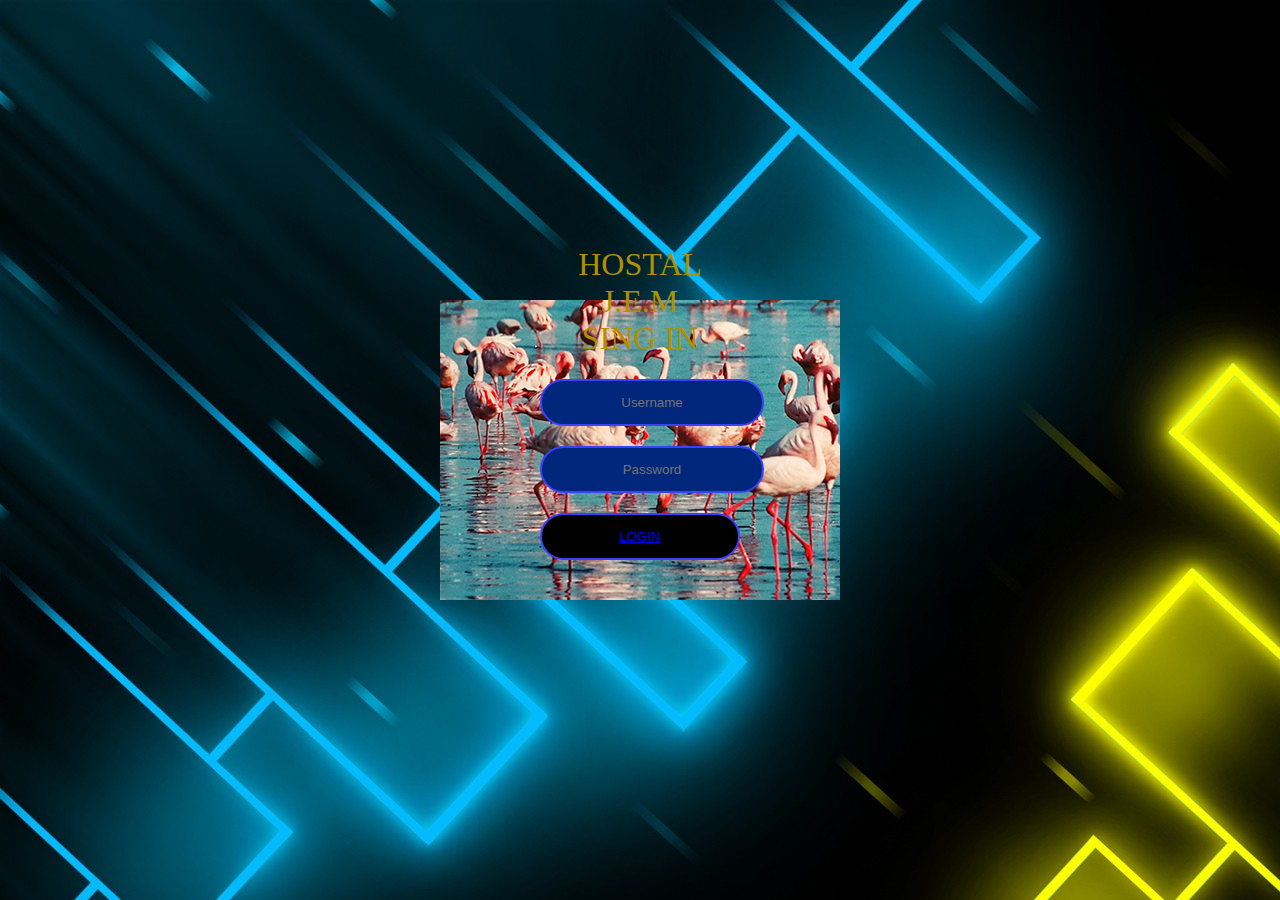
<file: EXAMEN FINAL/web.html/index.html>
<!DOCTYPE html>
<html lang="en">
<head>
    <meta charset="UTF-8">
    <meta http-equiv="X-UA-Compatible" content="IE=edge">
    <meta name="viewport" content="width=device-width, initial-scale=1.0">
    <link rel="stylesheet" type="text/css" href="../stilos/index.css">
    <title>Hostal J.E.M</title>
</head>
<body>
    
    <form action="index.html" class="form-box">
        <h1 class="form-title" >HOSTAL J.E.M <br> SING IN</h1>
        <input type="text" placeholder="Username">
        <input type="password" placeholder="Password">
            <button class="" type="submit">
                <a class="direccion" href="menu.html">
                LOGIN
                </a>
            </button>
    </form>

</body>
</html>
</file>
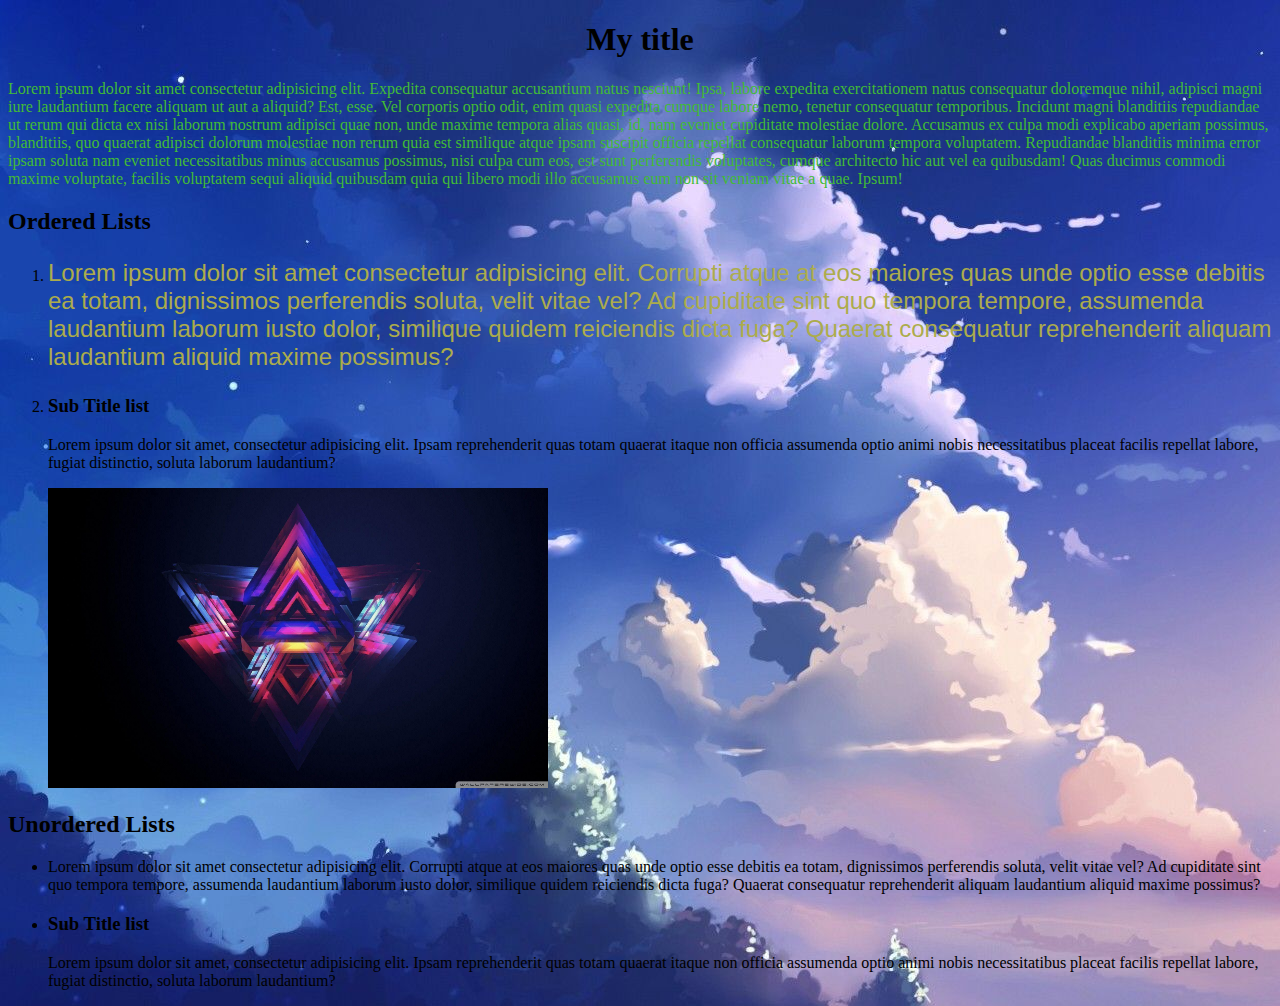
<file: Tarea N°5/DisenioWe1/Web1/index.html>
<!DOCTYPE html>
<html lang="en">
<head>
    <meta charset="UTF-8">
    <meta http-equiv="X-UA-Compatible" content="IE=edge">
    <meta name="viewport" content="width=device-width, initial-scale=1.0">
    <title>My first Web</title>
</head>
<style>
</style>
<body style="background-image: url(images/background01.jpg);">

    <h1 style="text-align: center;">My title</h1>

    <p style="color: #41bb36">Lorem ipsum dolor sit amet consectetur adipisicing elit. Expedita consequatur accusantium natus nesciunt! Ipsa, labore expedita exercitationem natus consequatur doloremque nihil, adipisci magni iure laudantium facere aliquam ut aut a aliquid? Est, esse. Vel corporis optio odit, enim quasi expedita cumque labore nemo, tenetur consequatur temporibus. Incidunt magni blanditiis repudiandae ut rerum qui dicta ex nisi laborum nostrum adipisci quae non, unde maxime tempora alias quasi, id, nam eveniet cupiditate molestiae dolore. Accusamus ex culpa modi explicabo aperiam possimus, blanditiis, quo quaerat adipisci dolorum molestiae non rerum quia est similique atque ipsam suscipit officia repellat consequatur laborum tempora voluptatem. Repudiandae blanditiis minima error ipsam soluta nam eveniet necessitatibus minus accusamus possimus, nisi culpa cum eos, est sunt perferendis voluptates, cumque architecto hic aut vel ea quibusdam! Quas ducimus commodi maxime voluptate, facilis voluptatem sequi aliquid quibusdam quia qui libero modi illo accusamus eum non sit veniam vitae a quae. Ipsum!</p>

    <h2>Ordered Lists</h2>

    <ol>
        <li>
            
            <p style="font-size: 1.5rem; color: #acac4c; font-family: Arial;">Lorem ipsum dolor sit amet consectetur adipisicing elit. Corrupti atque at eos maiores quas unde optio esse debitis ea totam, dignissimos perferendis soluta, velit vitae vel? Ad cupiditate sint quo tempora tempore, assumenda laudantium laborum iusto dolor, similique quidem reiciendis dicta fuga? Quaerat consequatur reprehenderit aliquam laudantium aliquid maxime possimus?</p>
            
        </li>
        <li>
            <h3>Sub Title list</h3>
            <p>Lorem ipsum dolor sit amet, consectetur adipisicing elit. Ipsam reprehenderit quas totam quaerat itaque non officia assumenda optio animi nobis necessitatibus placeat facilis repellat labore, fugiat distinctio, soluta laborum laudantium?</p>
            <img src="images/background02.jpg" width="500px" height="300px">
        </li>
    </ol> 
    
    <h2>Unordered Lists</h2>
    <ul>
        <li>
            <p>Lorem ipsum dolor sit amet consectetur adipisicing elit. Corrupti atque at eos maiores quas unde optio esse debitis ea totam, dignissimos perferendis soluta, velit vitae vel? Ad cupiditate sint quo tempora tempore, assumenda laudantium laborum iusto dolor, similique quidem reiciendis dicta fuga? Quaerat consequatur reprehenderit aliquam laudantium aliquid maxime possimus?</p>
        </li>
        <li>
            <h3>Sub Title list</h3>
            <p>Lorem ipsum dolor sit amet, consectetur adipisicing elit. Ipsam reprehenderit quas totam quaerat itaque non officia assumenda optio animi nobis necessitatibus placeat facilis repellat labore, fugiat distinctio, soluta laborum laudantium?</p>
        </li>
    </ul>

</body>
</html>
</file>
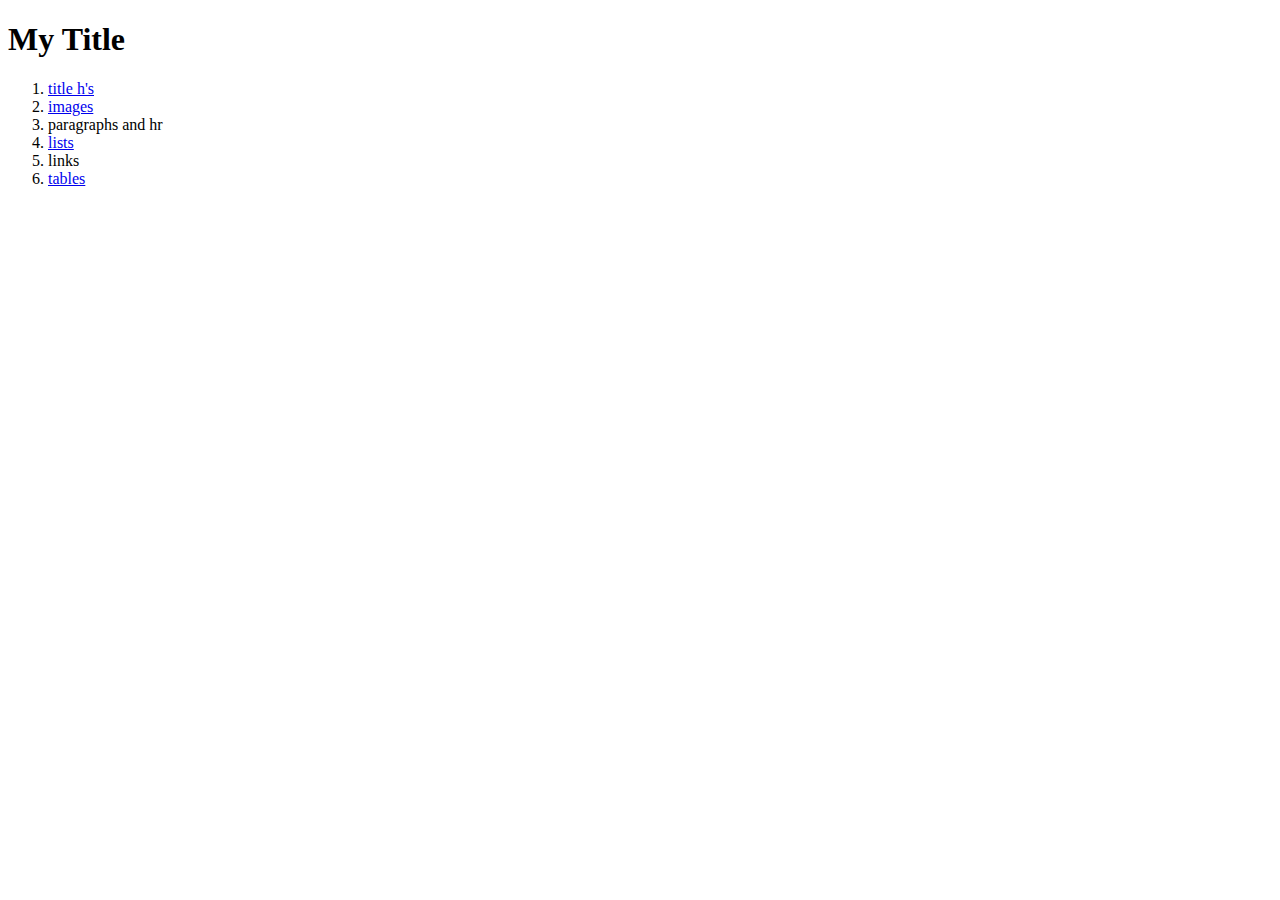
<file: Tarea N°5/DisenioWe1/Web2/index.html>
<!DOCTYPE html>
<html lang="en">
<head>
    <meta charset="UTF-8">
    <meta http-equiv="X-UA-Compatible" content="IE=edge">
    <meta name="viewport" content="width=device-width, initial-scale=1.0">
    <title>Document</title>
</head>
<body>
    <h1>My Title</h1>

    <ol>
        <li><a href="titles.html"> title h's</a> </li>
        <li><a href="images.html"> images</a></li>
        <li>paragraphs and hr</li>
        <li><a href="Lists.html"> lists</a></li>
        <li>links</li>
        <li><a href="Tables/Tables.html"> tables</a></li>
    </ol>
</body>
</html>
</file>
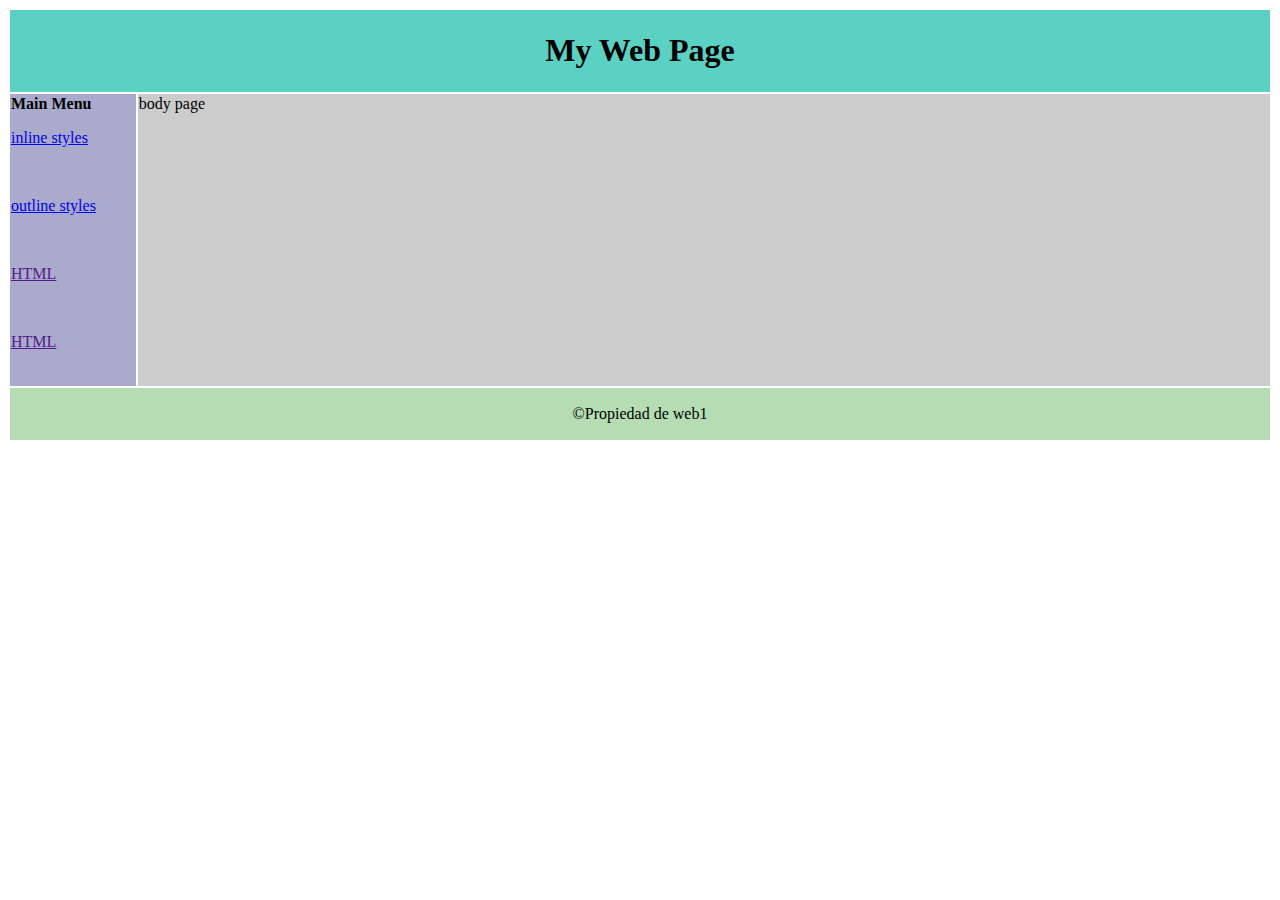
<file: Tarea N°5/DisenioWe1/Web3-tables/index.html>
<!DOCTYPE html>
<html lang="en">
<head>
    <meta charset="UTF-8">
    <meta http-equiv="X-UA-Compatible" content="IE=edge">
    <meta name="viewport" content="width=device-width, initial-scale=1.0">
    <title>Document</title>
</head>
<body>
    <table width="100%" border="0">
        <tr>
            <td colspan="2" bgcolor="#5bd1c3">
                <h1 style="text-align: center;">My Web Page</h1>
            </td>
        </tr>
        <tr valign="top">
            <td bgcolor="#aac" width="10%">
                <strong>Main Menu</strong><br>
                <p><a href="inline/inline.html">inline styles</a></p><br>
                <p><a href="outline/outline.html"> outline styles</a></p><br>
                <p><a href=""> HTML</a></p><br>
                <p><a href=""> HTML</a></p><br>
            </td>
            <td bgcolor="#ccc" width="90%" height="200%">
                body page
            </td>
        </tr>
        <tr>
            <td colspan="2" bgcolor="#b5dcb3">
                <p style="text-align: center;">©Propiedad de web1</p>
            </td>
        </tr>
    </table>
</body>
</html>
</file>
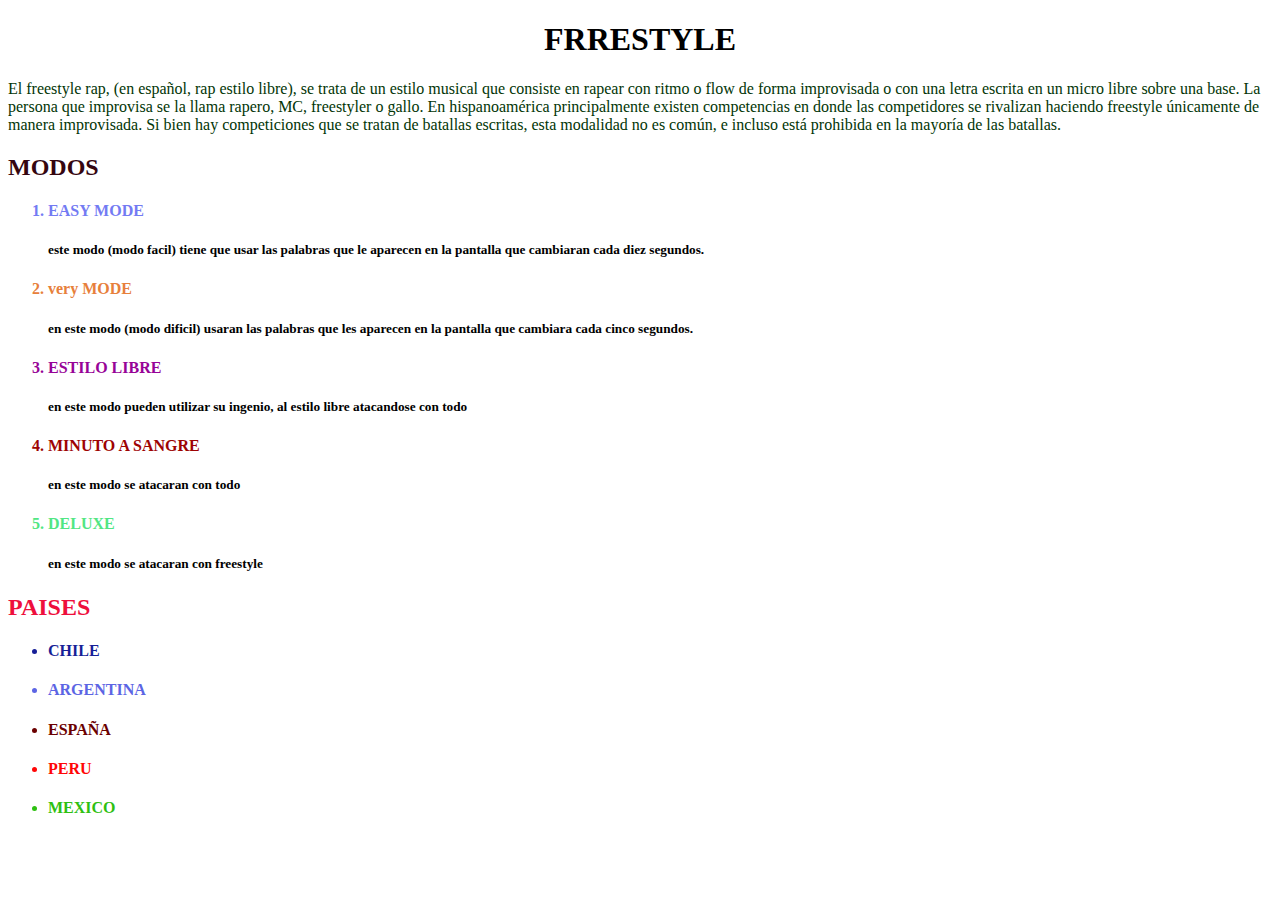
<file: JuanDa.html>
<!Doctype html>
<html>
	<head>
		<title>
		Sub.list  
		</title>
	</head>
	<body style="background-image: url(https://carboncostume.com/wordpress/wp-content/uploads/2020/08/Hades-from-Disneys-Hercules.jpg);">
		<h1 style="text-align: center;">FRRESTYLE</h1>
		<p style="color: rgb(2, 53, 6);">El freestyle rap, (en español, rap estilo libre), se trata de un estilo musical que consiste en rapear con ritmo o flow de forma improvisada o con una letra escrita en un micro libre sobre una base. La persona que improvisa se la llama rapero, MC, freestyler o gallo. En hispanoamérica principalmente existen competencias en donde las competidores se rivalizan haciendo freestyle únicamente de manera improvisada. Si bien hay competiciones que se tratan de batallas escritas, esta modalidad no es común, e incluso está prohibida en la mayoría de las batallas. </p>
		<h2 style="color: rgb(53, 6, 16);">MODOS</h2>

		<ol>
			<h4 style="color:rgb(115, 123, 243);"><li>EASY MODE</li></h4>
				<h5>este modo (modo facil) tiene que usar las palabras que le aparecen en la pantalla que cambiaran cada diez segundos.</h5>
			<h4 style="color:rgb(231, 128, 59);"><li>very MODE</li></h4>
				<h5>en este modo (modo dificil) usaran las palabras que les aparecen en la pantalla que cambiara cada cinco segundos.</h5>
			<h4 style="color:rgb(151, 3, 151);"><li>ESTILO LIBRE</li></h4>
				<h5>en este modo pueden utilizar su ingenio, al estilo libre atacandose con todo</h5>
			<h4 style="color:rgb(158, 3, 3);"><li>MINUTO A SANGRE</li></h4>
				<h5>en este modo se atacaran con todo </h5>
			<h4 style="color:rgb(81, 230, 131);"><li>DELUXE</li></h4>
				<h5>en este modo se atacaran con freestyle </h5>
		</ol>
			<h2 style="color: rgb(238, 15, 60);">PAISES</h2>
			<ul>
				<h4 style="color:rgb(23, 31, 151);"><li>CHILE</li></h4>
				<h4 style="color:rgb(92, 101, 228);"><li>ARGENTINA</li></h4>
				<h4 style="color:rgb(107, 0, 0);"><li>ESPAÑA</li></h4>
				<h4 style="color:rgb(255, 6, 6);"><li>PERU</li></h4>
				<h4 style="color:rgb(46, 192, 17);"><li>MEXICO</li></h4>
			</ul>
	</body>
</html>
</file>
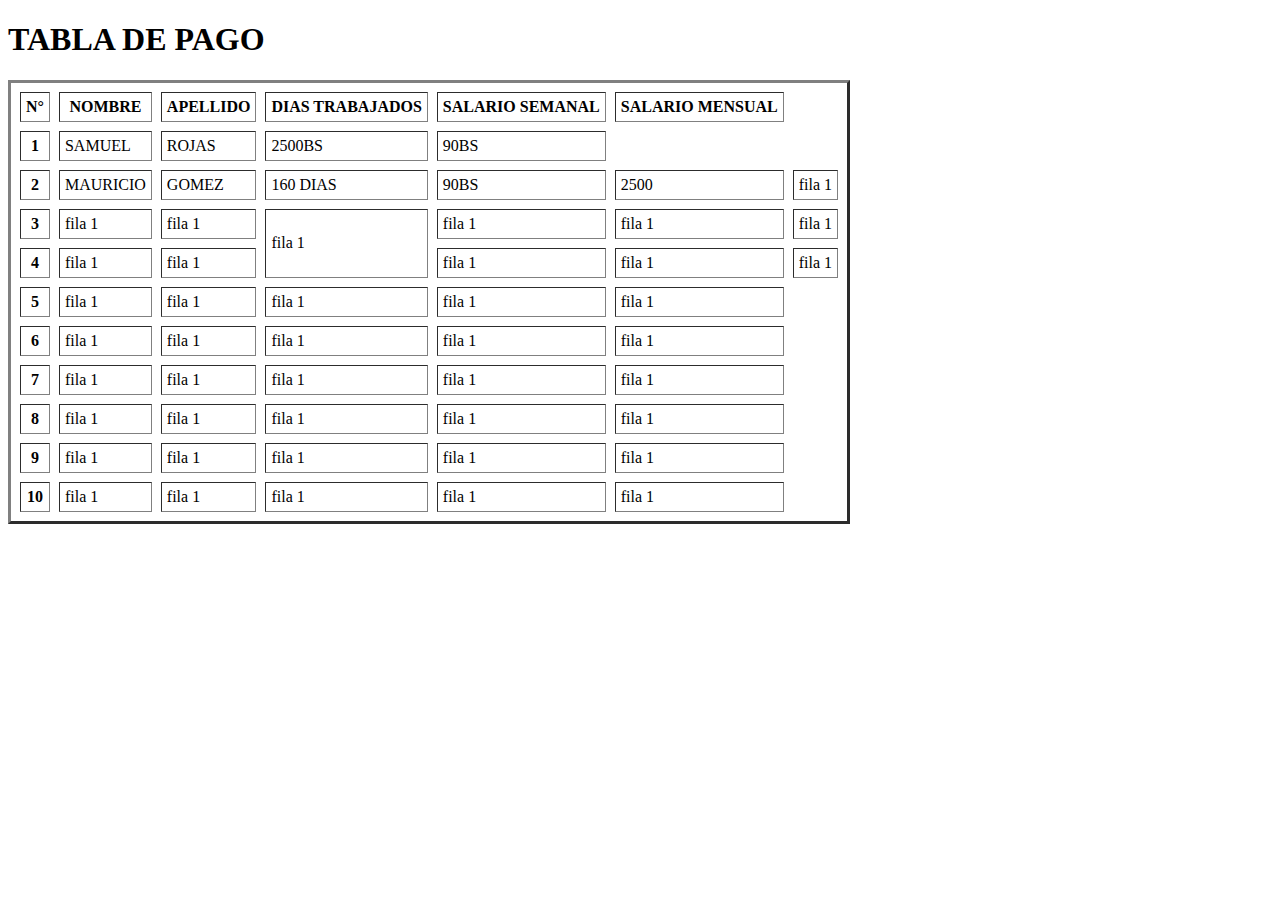
<file: TAREA N°3/JuanDa.html>
<!DOCTYPE html>
<html lang="en">
<head>
    <meta charset="UTF-8">
    <meta http-equiv="X-UA-Compatible" content="IE=edge">
    <meta name="viewport" content="width=device-width, initial-scale=1.0">
    <title>Document</title>
</head>
    <body>
        <H1>TABLA DE PAGO</H1>
        <table border="3"cellpadding ="5" cellspacing="9">
            <tr>
                <th>N°</th>
                <th>NOMBRE</th>
                <th>APELLIDO</th>
                <th>DIAS TRABAJADOS</th>
                <th>SALARIO SEMANAL</th>
                <th>SALARIO MENSUAL</th>
                
            </tr>
            <tr>
                <th>1</th>
                <td>SAMUEL</td>
                <td>ROJAS</td>
                <td>2500BS</td>
                <td>90BS</td>
                                
            </tr>
            <tr>
                <th>2</th>
                <td>MAURICIO</td>
                <td>GOMEZ</td>
                <td>160 DIAS</td>
                <td>90BS</td>
                <td>2500</td>
                <td>fila 1</td>
                
            </tr>
            <tr>
                <th>3</th>
                <td>fila 1</td>
                <td>fila 1</td>
                <td rowspan="2">fila 1</td>
                <td>fila 1</td>
                <td>fila 1</td>
                <td >fila 1</td>
                
            </tr>
            <tr>
                <th>4</th>
                <td>fila 1</td>
                <td>fila 1</td>
                <td>fila 1</td>
                <td>fila 1</td>
                <td>fila 1</td>
                
            </tr>
            <tr>
                <th>5</th>
                <td>fila 1</td>
                <td>fila 1</td>
                <td>fila 1</td>
                <td>fila 1</td>
                <td>fila 1</td>
                
            </tr>
            <tr>
                <th>6</th>
                <td>fila 1</td>
                <td>fila 1</td>
                <td>fila 1</td>
                <td>fila 1</td>
                <td>fila 1</td>
                
            </tr>
            <tr>
                <th>7</th>
                <td>fila 1</td>
                <td>fila 1</td>
                <td>fila 1</td>
                <td>fila 1</td>
                <td>fila 1</td>
                
            </tr>
            <tr>
                <th>8</th>
                <td>fila 1</td>
                <td>fila 1</td>
                <td>fila 1</td>
                <td>fila 1</td>
                <td>fila 1</td>
                
            </tr>
            <tr>
                <th>9</th>
                <td>fila 1</td>
                <td>fila 1</td>
                <td>fila 1</td>
                <td>fila 1</td>
                <td>fila 1</td>
                
            </tr>  
            <tr>
                <th>10</th>
                <td>fila 1</td>
                <td>fila 1</td>
                <td>fila 1</td>
                <td>fila 1</td>
                <td>fila 1</td>
                
            </tr>

        </table>
    </body>
</html>
</file>
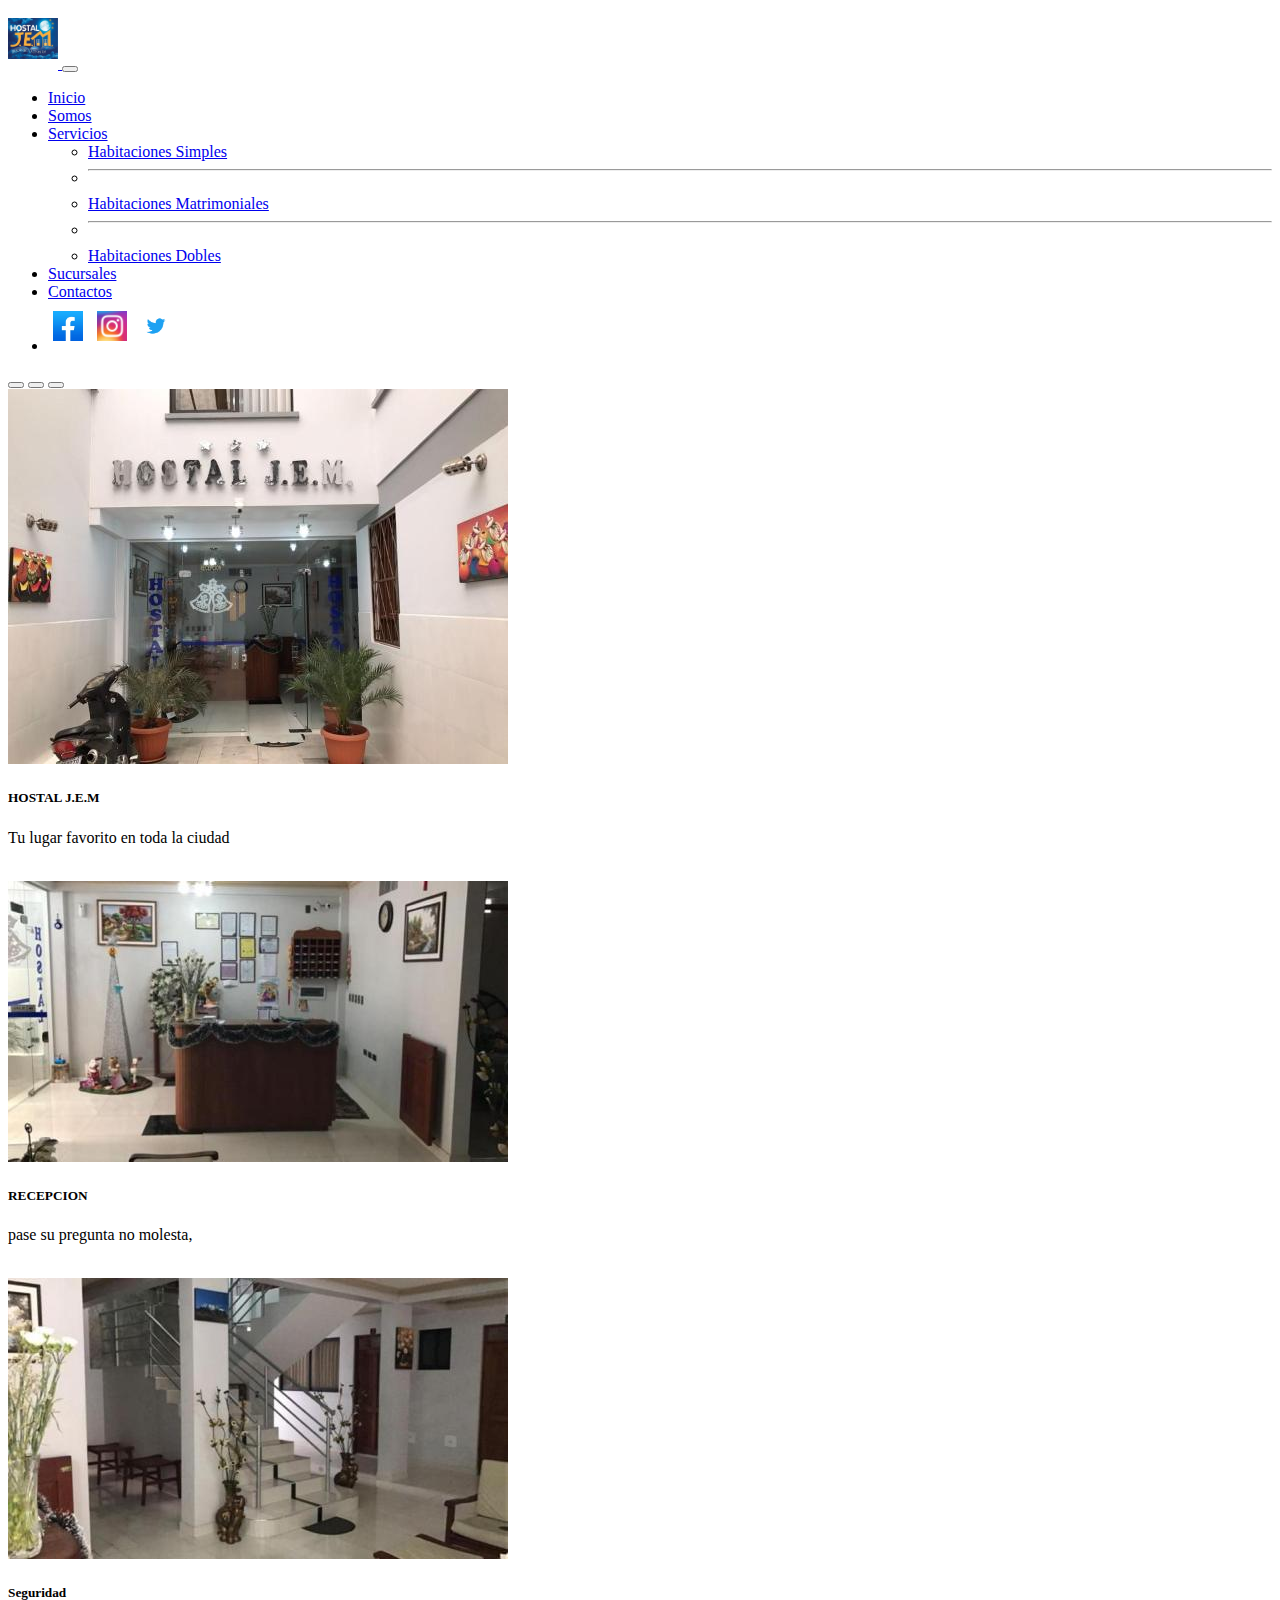
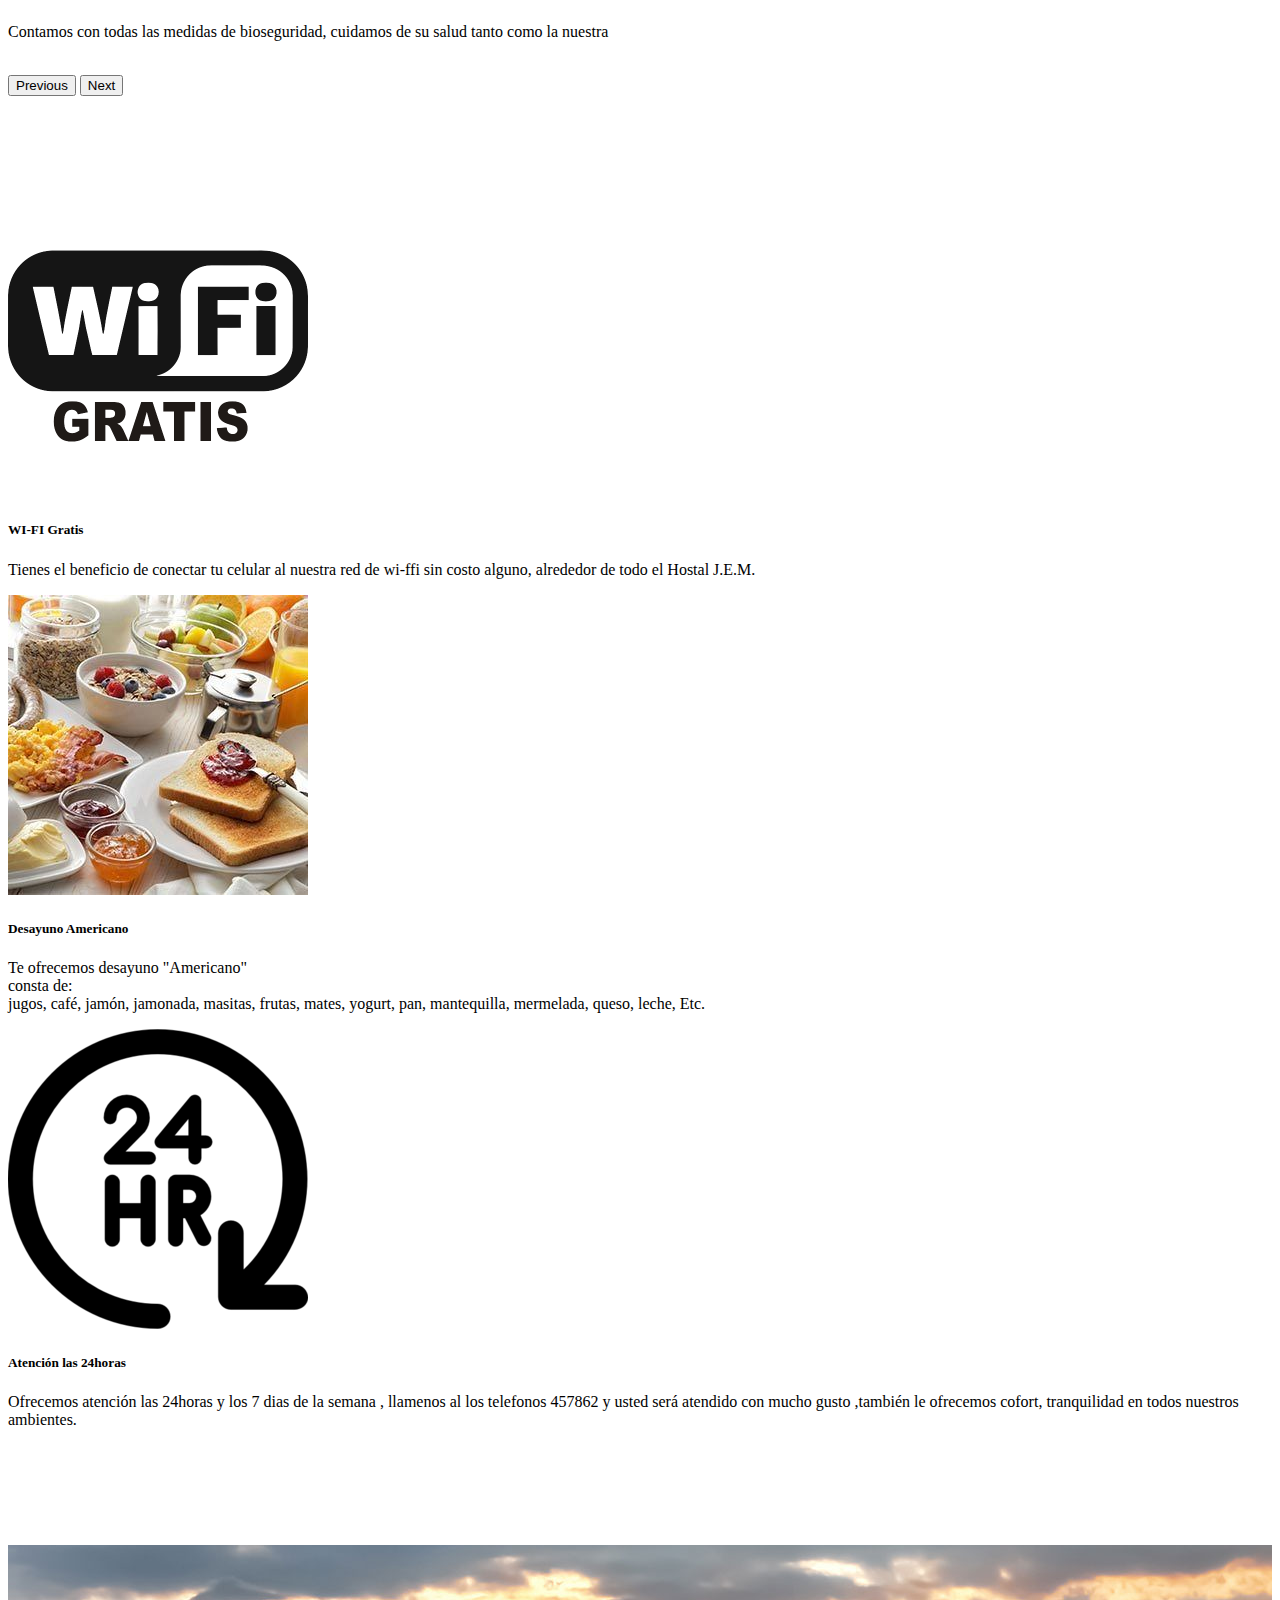
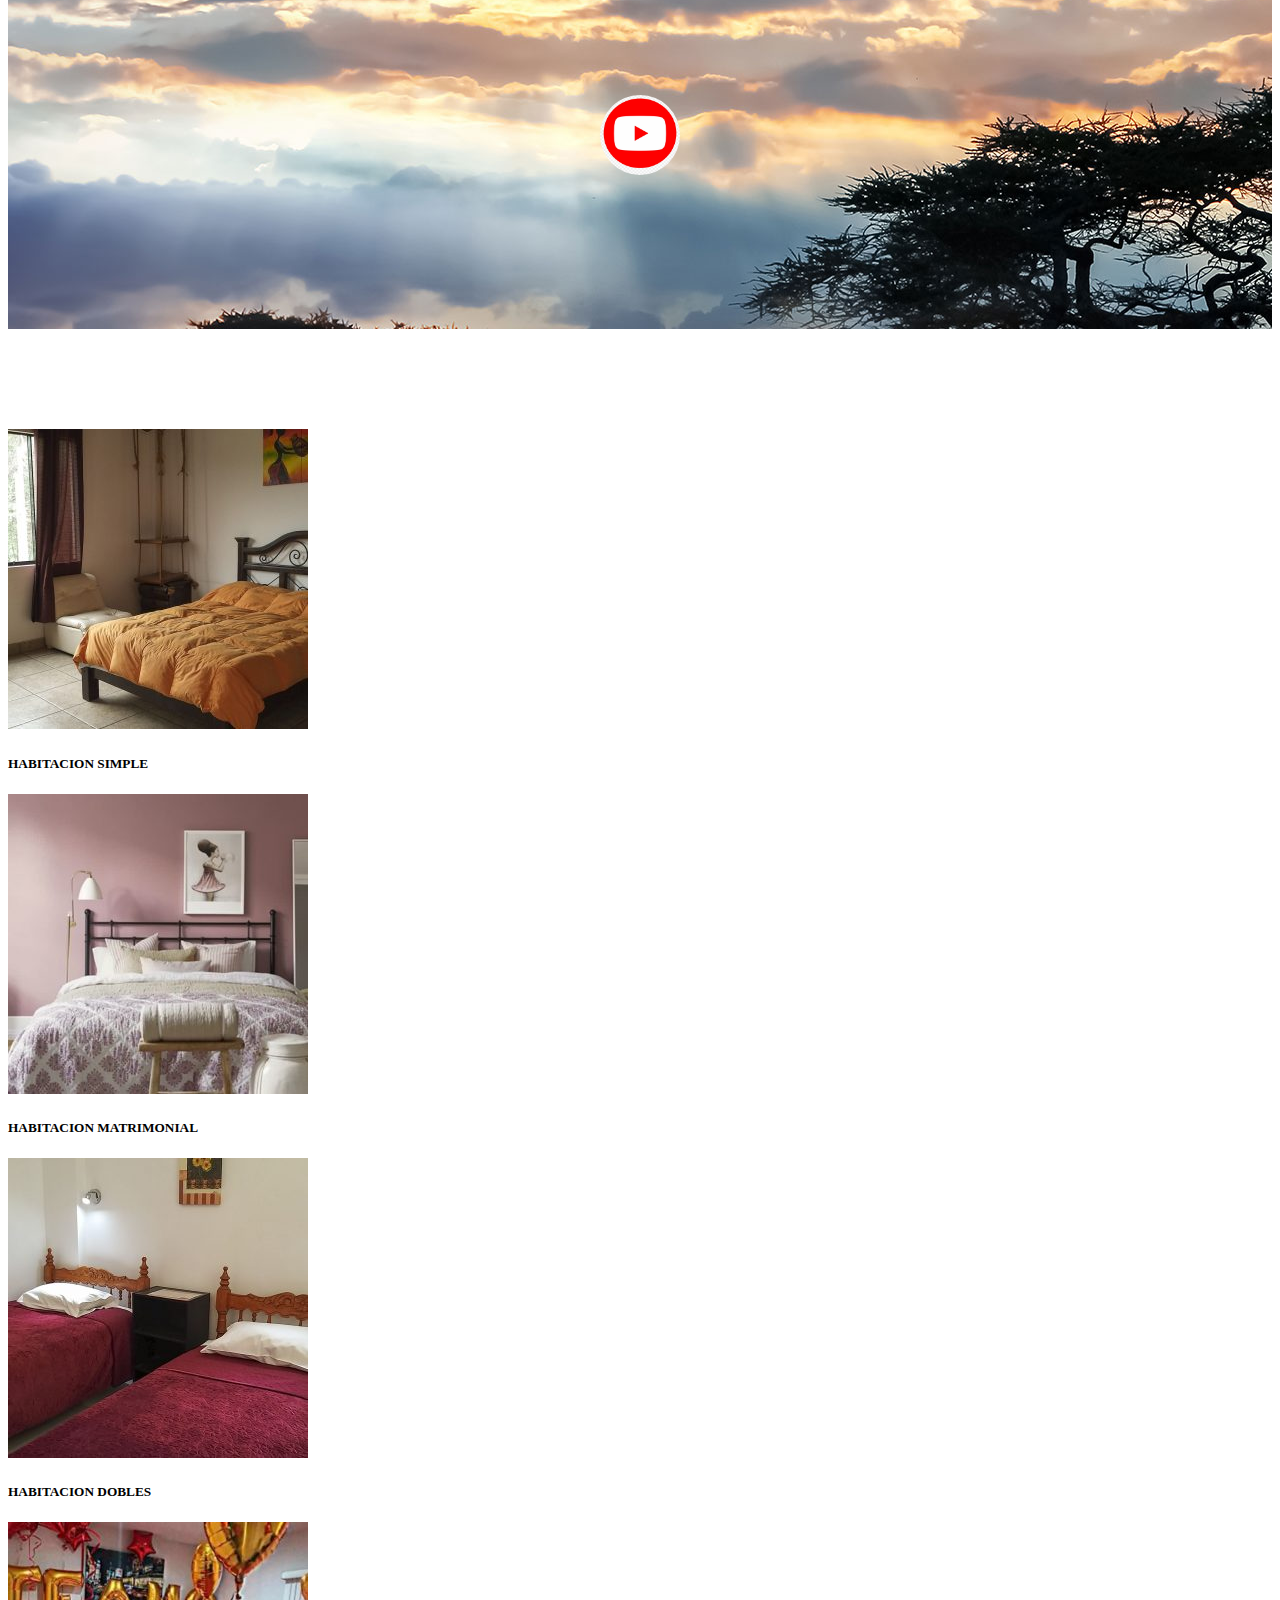
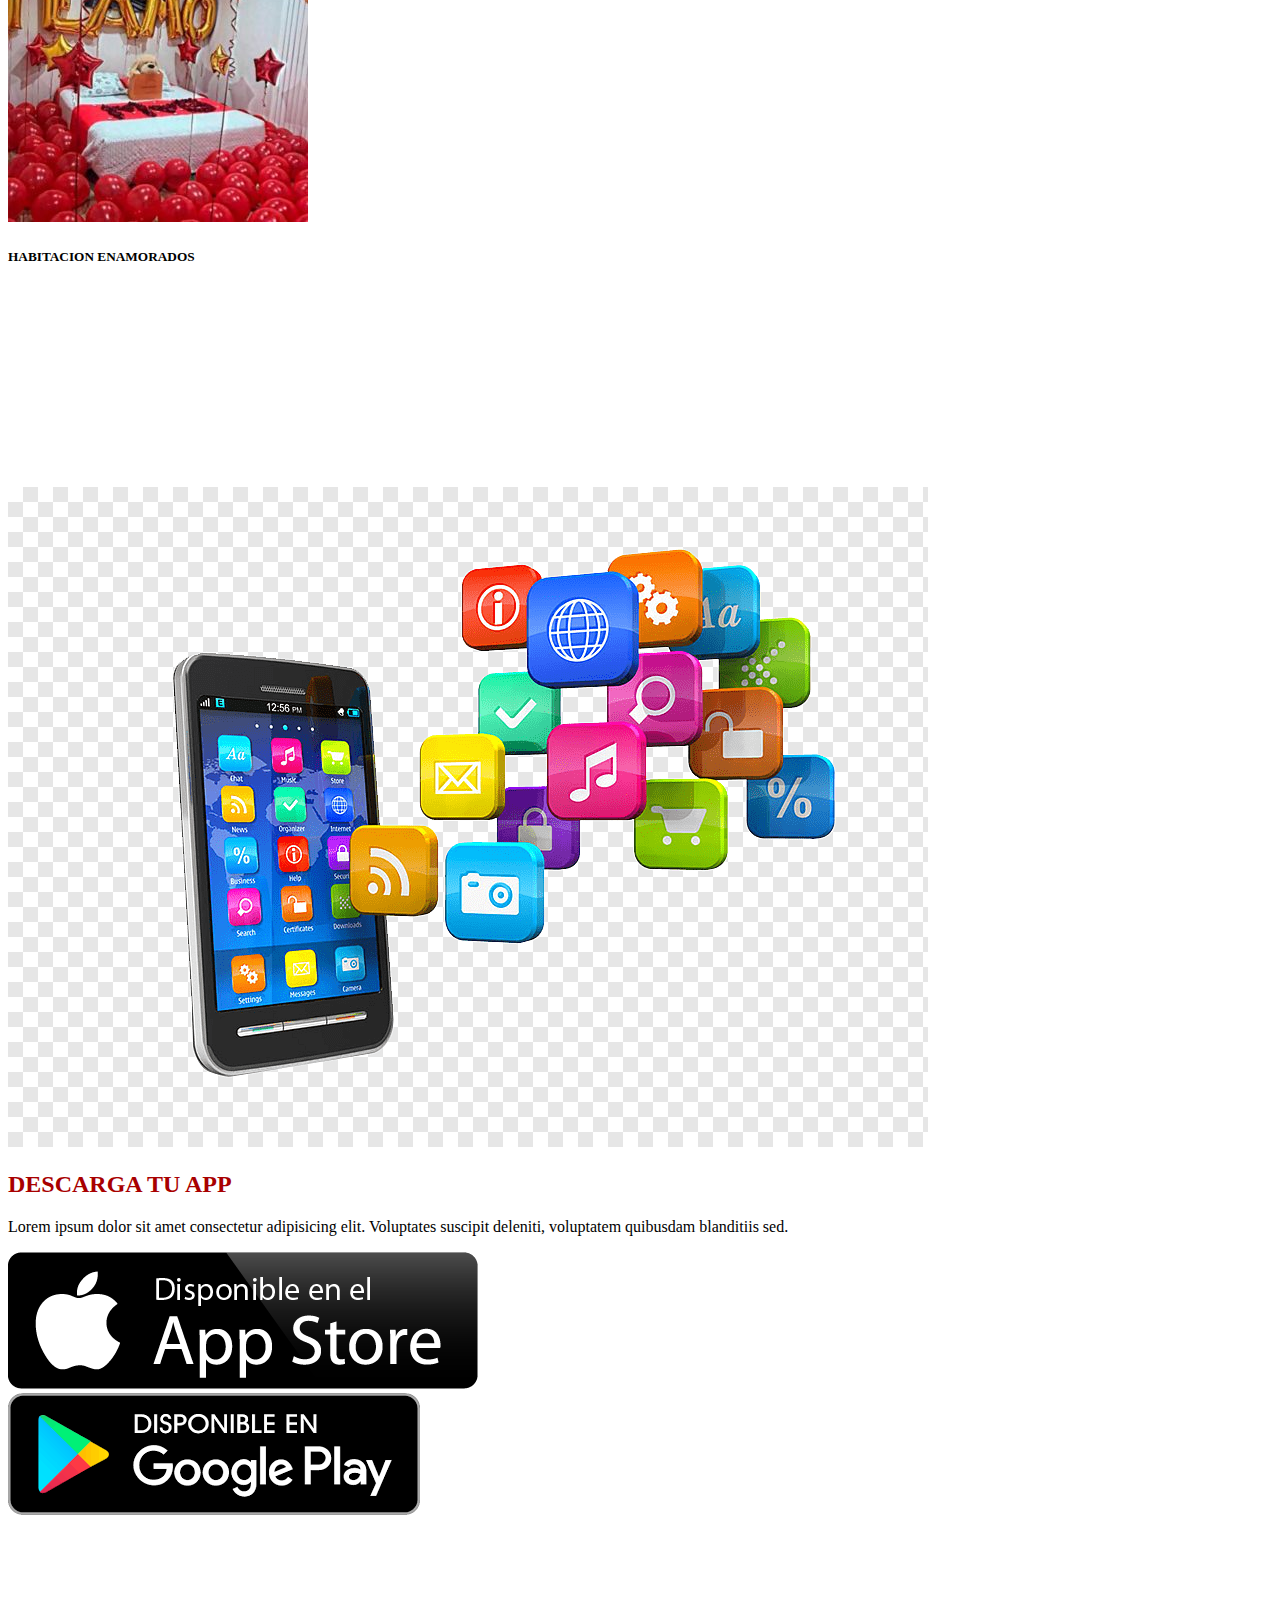
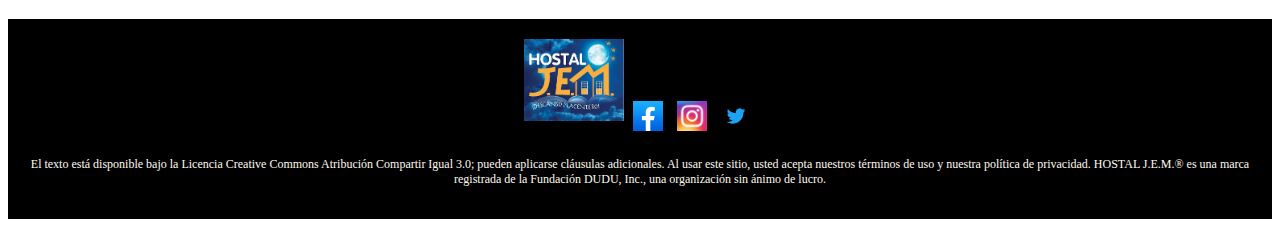
<file: EXAMEN FINAL/web.html/menu.html>
<!doctype html>
<html lang="en">
  <head>
    <!-- Required meta tags -->
    <meta charset="utf-8">
    <meta name="viewport" content="width=device-width, initial-scale=1">
    <link rel="stylesheet" href="../stilos/menu.css">
    <!-- Bootstrap CSS -->
    <link href="https://cdn.jsdelivr.net/npm/bootstrap@5.0.1/dist/css/bootstrap.min.css" rel="stylesheet" integrity="sha384-+0n0xVW2eSR5OomGNYDnhzAbDsOXxcvSN1TPprVMTNDbiYZCxYbOOl7+AMvyTG2x" crossorigin="anonymous">

    <title>HOSTAL J.E.M</title>
  </head>
  <body>
    <!-- menu Encabezado -->
    <nav class="navbar navbar-expand-lg navbar-dark bg-dark fixed-top">
        
      <div class="container-fluid">
        <a class="navbar-brand" href="menu.html">
            <img class="logotipo" src="../imagenes/HostalJEM.jpg" alt="">
        </a>
        <button class="navbar-toggler" type="button" data-bs-toggle="collapse" data-bs-target="#navbarSupportedContent" aria-controls="navbarSupportedContent" aria-expanded="false" aria-label="Toggle navigation">
           <span class="navbar-toggler-icon"></span>
        </q> </button>
          <div class="collapse navbar-collapse" id="navbarSupportedContent">
            <ul class="navbar-nav me-auto mb-2 mb-lg-0">
              <li class="nav-item">
                <a class="nav-link active" aria-current="page" href="menu.html">Inicio</a>
              </li>
              <li class="nav-item">
                <a class="nav-link" href="somos.html">Somos</a>
              </li>
              <li class="nav-item dropdown">
                <a class="nav-link dropdown-toggle" href="#" id="navbarDropdown" role="button" data-bs-toggle="dropdown" aria-expanded="false">
                  Servicios
                </a>
                <ul class="dropdown-menu" aria-labelledby="navbarDropdown">
                  <li><a class="dropdown-item" href="#">Habitaciones Simples</a></li>
                  <li><hr class="dropdown-divider"></li>
                  <li><a class="dropdown-item" href="#">Habitaciones Matrimoniales</a></li>
                  <li><hr class="dropdown-divider"></li>
                  <li><a class="dropdown-item" href="#">Habitaciones Dobles</a></li>
                </ul>
              </li>
            </li>
            <li class="nav-item">
              <a class="nav-link" href="#">Sucursales</a>
            </li>
          </li>
          <li class="nav-item">
            <a class="nav-link" href="#">Contactos</a>
          </li>

            <li>
                <img class="redes-header" src="../imagenes/facebook.jfif">
                <img class="redes-header" src="../imagenes/instagram.png">
                <img class="redes-header" src="../imagenes/twitter.png">
            </li>
            </ul>
          </div>
        </div>
      </nav>
      <!--Rotacion de imagenes-->
      <div id="carouselExampleCaptions" class="carousel slide" data-bs-ride="carousel">
        <div class="carousel-indicators">
          <button type="button" data-bs-target="#carouselExampleCaptions" data-bs-slide-to="0" class="active" aria-current="true" aria-label="Slide 1"></button>
          <button type="button" data-bs-target="#carouselExampleCaptions" data-bs-slide-to="1" aria-label="Slide 2"></button>
          <button type="button" data-bs-target="#carouselExampleCaptions" data-bs-slide-to="2" aria-label="Slide 3"></button>
        </div>
        <div class="carousel-inner">
          <div class="carousel-item active">
            <img src="../imagenes/IMG1.jpg" class="d-block w-100" alt="slide 01">
              <div class="carousel-caption d-none d-md-block">
                <h5>HOSTAL J.E.M</h5>
                <p>Tu lugar favorito en toda la ciudad</p>

                  <a class="btn btn-light" href="#">
                    DESCARGAR
                  </a>
                  <a class="btn btn-light" href="#">
                    IR A INFO
                  </a>
              </div>
            </div>
          <div class="carousel-item">
            <img src="../imagenes/IMG3.jpg" class="d-block w-100" alt="slide 02">
              <div class="carousel-caption d-none d-md-block">
                <h5>RECEPCION</h5>
                <p>pase su pregunta no molesta, </p>
                
                <a class="btn btn-light" href="#">
                  DESCARGAR
                </a>
                <a class="btn btn-light" href="#">
                  IR A INFO
                </a>
              </div>
          </div>
          <div class="carousel-item">
            <img src="../imagenes/IMG2.jpg" class="d-block w-100" alt="slide 03">
              <div class="carousel-caption d-none d-md-block">
               <h5>Seguridad</h5>
                <p>Contamos con todas las medidas de bioseguridad, cuidamos de su salud tanto como la nuestra</p>
                
                <a class="btn btn-light" href="#">
                  DESCARGAR
                </a>
                <a class="btn btn-light" href="#">
                  IR A INFO
                </a>
              </div>
          </div>
        </div>
        <button class="carousel-control-prev" type="button" data-bs-target="#carouselExampleCaptions" data-bs-slide="prev">
          <span class="carousel-control-prev-icon" aria-hidden="true"></span>
          <span class="visually-hidden">Previous</span>
        </button>
        <button class="carousel-control-next" type="button" data-bs-target="#carouselExampleCaptions" data-bs-slide="next">
          <span class="carousel-control-next-icon" aria-hidden="true"></span>
          <span class="visually-hidden">Next</span>
        </button>
      </div>
      <!--logotipos-->
      <main>
        <section class="altura-a-b">
          <div class="container">
            <div class="row">
              <div class="col-12 col-sm-4 text-center shadow-lg">
                <img src="../imagenes/wifi-gratis.png" alt="Banner 01">
                <h5>WI-FI Gratis</h5>
                <p>Tienes el beneficio de conectar tu celular al nuestra red de wi-ffi sin costo alguno, alrededor de todo el Hostal J.E.M.</p>
              </div>
              <div class="col-12 col-sm-4 text-center shadow-lg">
                <img src="../imagenes/DESAYUNO.jpg" alt="Banner 02">
                <h5>Desayuno Americano</h5>
                <p>Te ofrecemos desayuno "Americano"<br> consta de: <br> jugos, café, jamón, jamonada, masitas, frutas, mates, yogurt, pan, mantequilla, mermelada, queso, leche, Etc.</p>
              </div>
              <div class="col-12 col-sm-4 text-center shadow-lg">
                <img src="../imagenes/24-hours-png-pic.png.crdownload" alt="Banner 03">
                <h5>Atención las 24horas</h5>
                <p>Ofrecemos atención las 24horas y los 7 dias de la semana , llamenos al los telefonos 457862 y usted será atendido con mucho gusto ,también le ofrecemos cofort, tranquilidad en todos nuestros ambientes.</p>
              </div>
            </div>
          </div>
        </section>
      </main>
      <!--logotiposvideo-->
      <section class="banner-video">
        <a href="#">
          <img class="img-fluid" src="../imagenes/YOUTUBE.jpg" alt="#">
        </a>
      </section>
      <!--tipo de habitaciones-->
      <section class="altura-a-b">
        <div class="container">
          <div class="row">
            <div class="col-12 col-sm-3 text-center shadow-lg">
              <img class="fluid" src="../imagenes/CAMASIMPLE.jpg" alt="CAMASIMPLE">
              <h5>HABITACION SIMPLE</h5>
            </div>
            <div class="col-12 col-sm-3 text-center shadow-lg">
              <img class="fluid" src="../imagenes/CAMASMARIMONIALES.jpg" alt="CAMASIMPLE">
              <h5>HABITACION MATRIMONIAL</h5>
            </div><div class="col-6 col-sm-3 text-center shadow-lg">
              <img class="fluid" src="../imagenes/CAMASDOBLES.jpg" alt="CAMASIMPLE">
              <h5>HABITACION DOBLES</h5>
            </div>
            <div class="col-12 col-sm-3 text-center shadow-lg">
              <img class="fluid" src="../imagenes/CAMAENAMORADOS.jpg" alt="CAMASIMPLE">
              <h5>HABITACION ENAMORADOS</h5>
            </div>
          </div>
        </div>
      </section>
      <!--DIRECCION DE APLICACIONES-->
      <section class="altura-a-b">
        <div class="container">
          <div class="row">
            <div class="col-12 col-sm-6">
              <img class="img-fluid" src="../imagenes/celular.png" alt="pantalla 01">
            </div>
              <div class="col-12 col-sm-6">
                <h2>DESCARGA TU APP</h2>
                <p>Lorem ipsum dolor sit amet consectetur adipisicing elit. Voluptates suscipit deleniti, voluptatem quibusdam blanditiis sed.</p>
                
                <div class="row">
                  <div class="col-12 col-sm-6">
                    <img class="img-fluid" src="../imagenes/app-store.png" alt="APP-STORE">
                  </div>                  
                </div>
                  <div class="row">               
                    <div class="col-12 col-sm-6">
                      <img class="img-fluid" src="../imagenes/PALYSTORE.png" alt="PLAY-STORE">
                   </div>               
                </div>
              </div>
          </div>
        </div>
      </section>
      <!--PIE DE PAGINA-->
      <footer>
        <img class="logotipo-footer" src="../imagenes/HostalJEM.jpg" alt="logotipo">
        
        <img class="redes-header" src="../imagenes/facebook.jfif">
        <img class="redes-header" src="../imagenes/instagram.png">
        <img class="redes-header" src="../imagenes/twitter.png">

        <p>El texto está disponible bajo la Licencia Creative Commons Atribución Compartir Igual 3.0; pueden aplicarse cláusulas adicionales. Al usar este sitio, usted acepta nuestros términos de uso y nuestra política de privacidad.
          HOSTAL J.E.M.® es una marca registrada de la Fundación DUDU, Inc., una organización sin ánimo de lucro.
        </p>
      </footer>
    <!-- Optional JavaScript; choose one of the two! -->

    <!-- Option 1: Bootstrap Bundle with Popper -->
    <script src="https://cdn.jsdelivr.net/npm/bootstrap@5.0.1/dist/js/bootstrap.bundle.min.js" integrity="sha384-gtEjrD/SeCtmISkJkNUaaKMoLD0//ElJ19smozuHV6z3Iehds+3Ulb9Bn9Plx0x4" crossorigin="anonymous"></script>

    
    <!-- Option 2: Separate Popper and Bootstrap JS -->
    <!--
    <script src="https://cdn.jsdelivr.net/npm/@popperjs/core@2.9.2/dist/umd/popper.min.js" integrity="sha384-IQsoLXl5PILFhosVNubq5LC7Qb9DXgDA9i+tQ8Zj3iwWAwPtgFTxbJ8NT4GN1R8p" crossorigin="anonymous"></script>
    <script src="https://cdn.jsdelivr.net/npm/bootstrap@5.0.1/dist/js/bootstrap.min.js" integrity="sha384-Atwg2Pkwv9vp0ygtn1JAojH0nYbwNJLPhwyoVbhoPwBhjQPR5VtM2+xf0Uwh9KtT" crossorigin="anonymous"></script>
    -->
  </body>
</html>
</file>
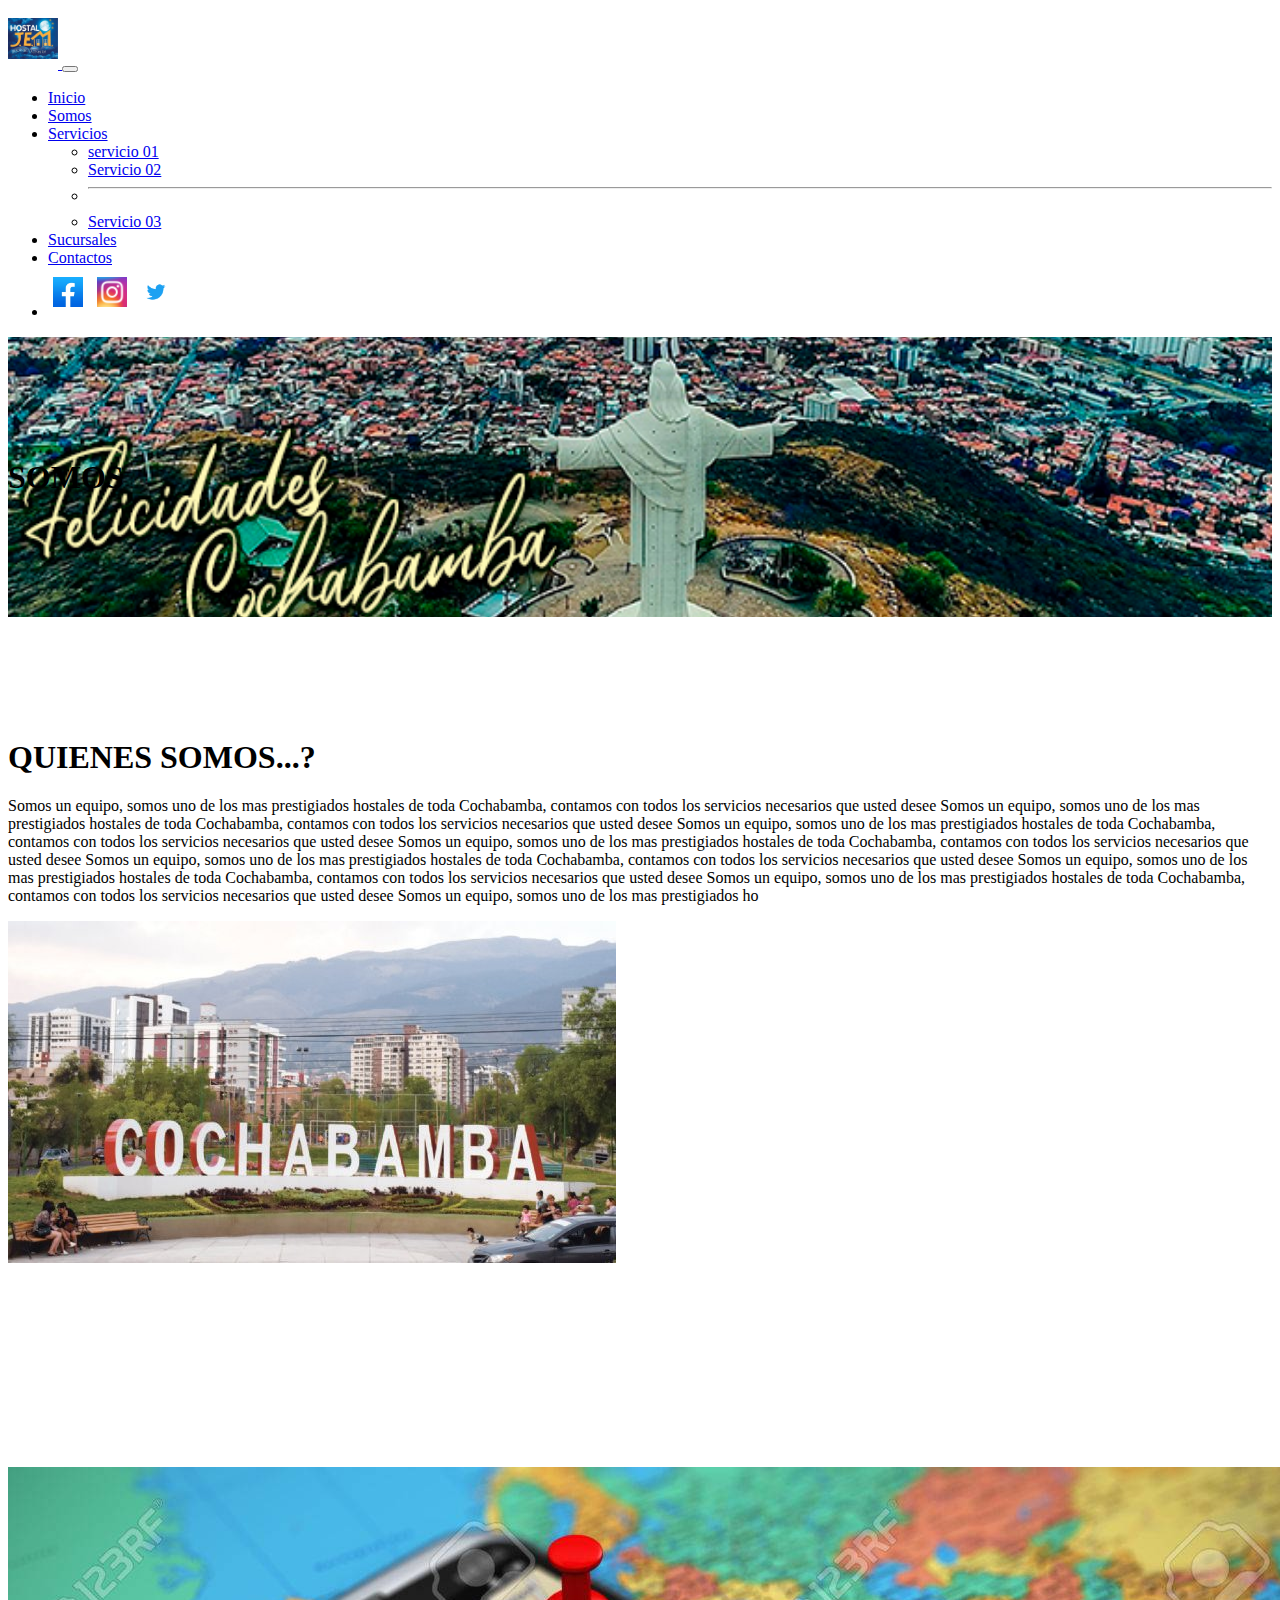
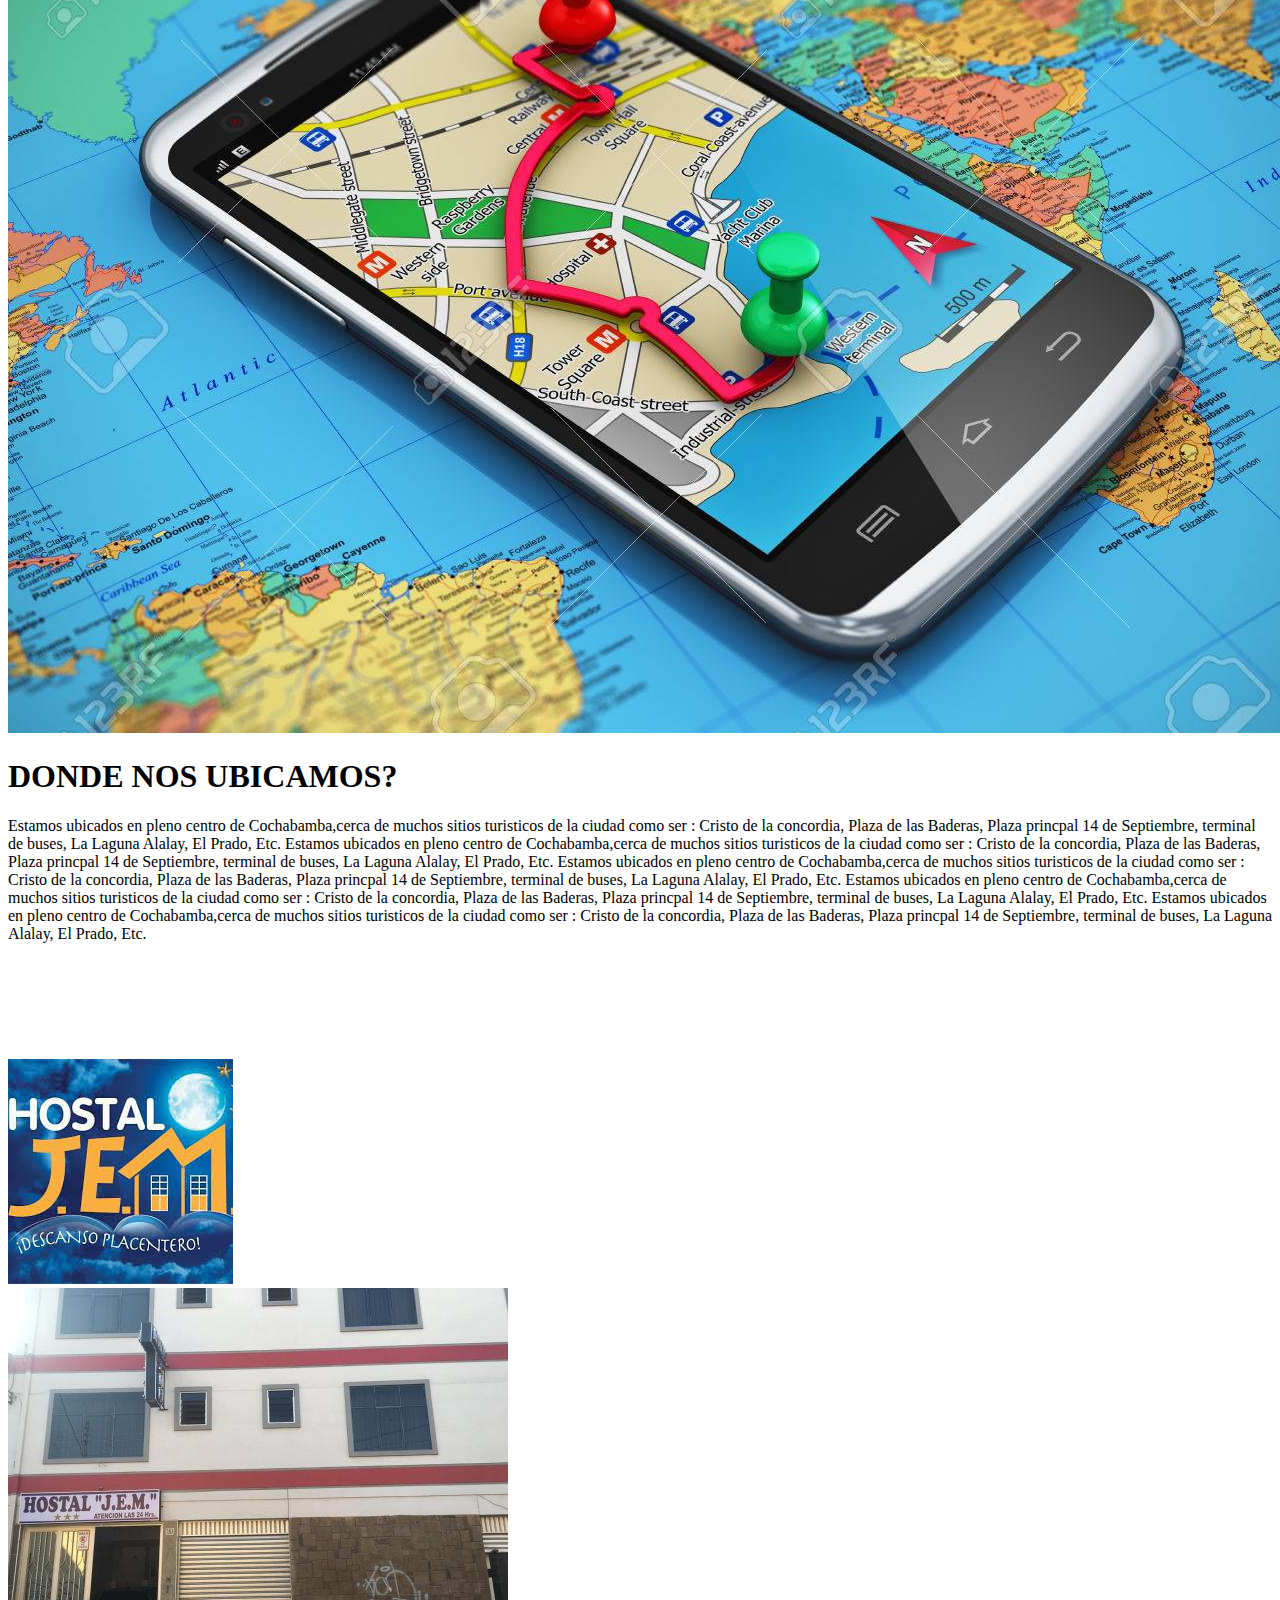
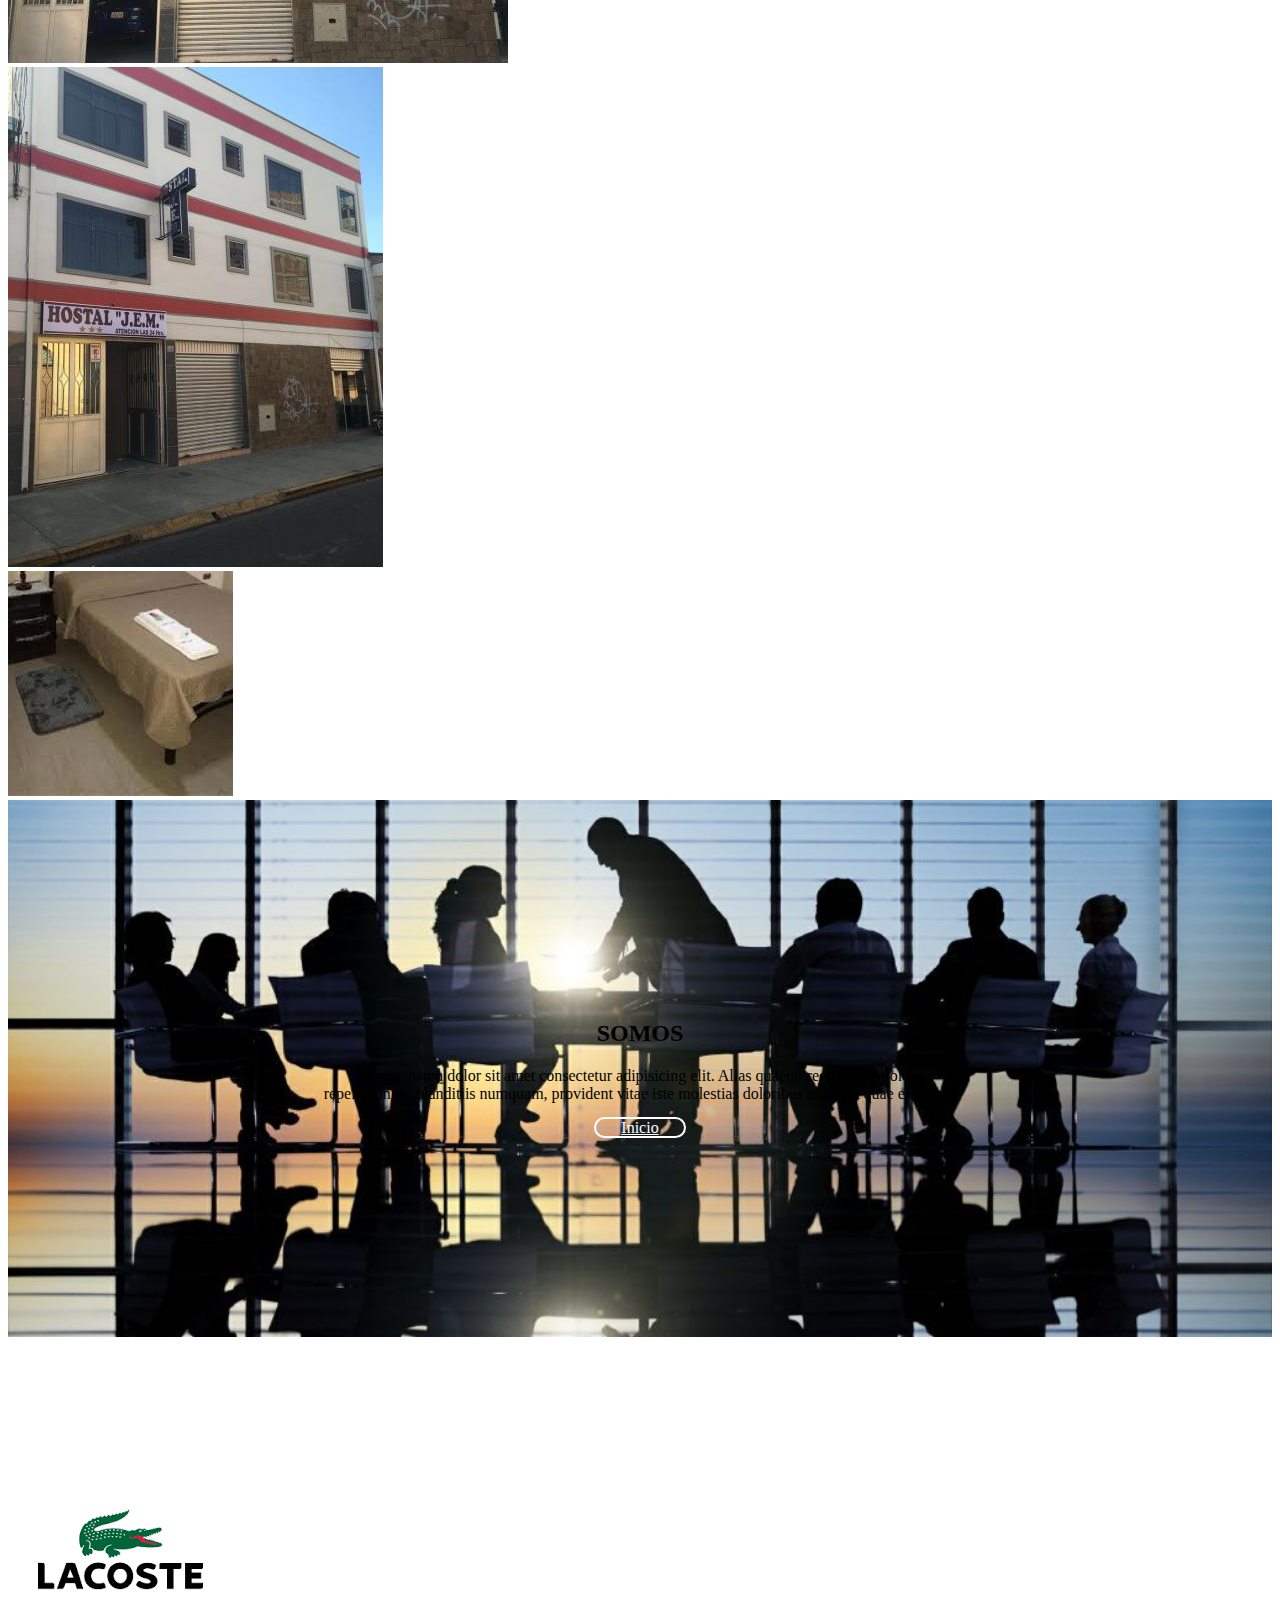
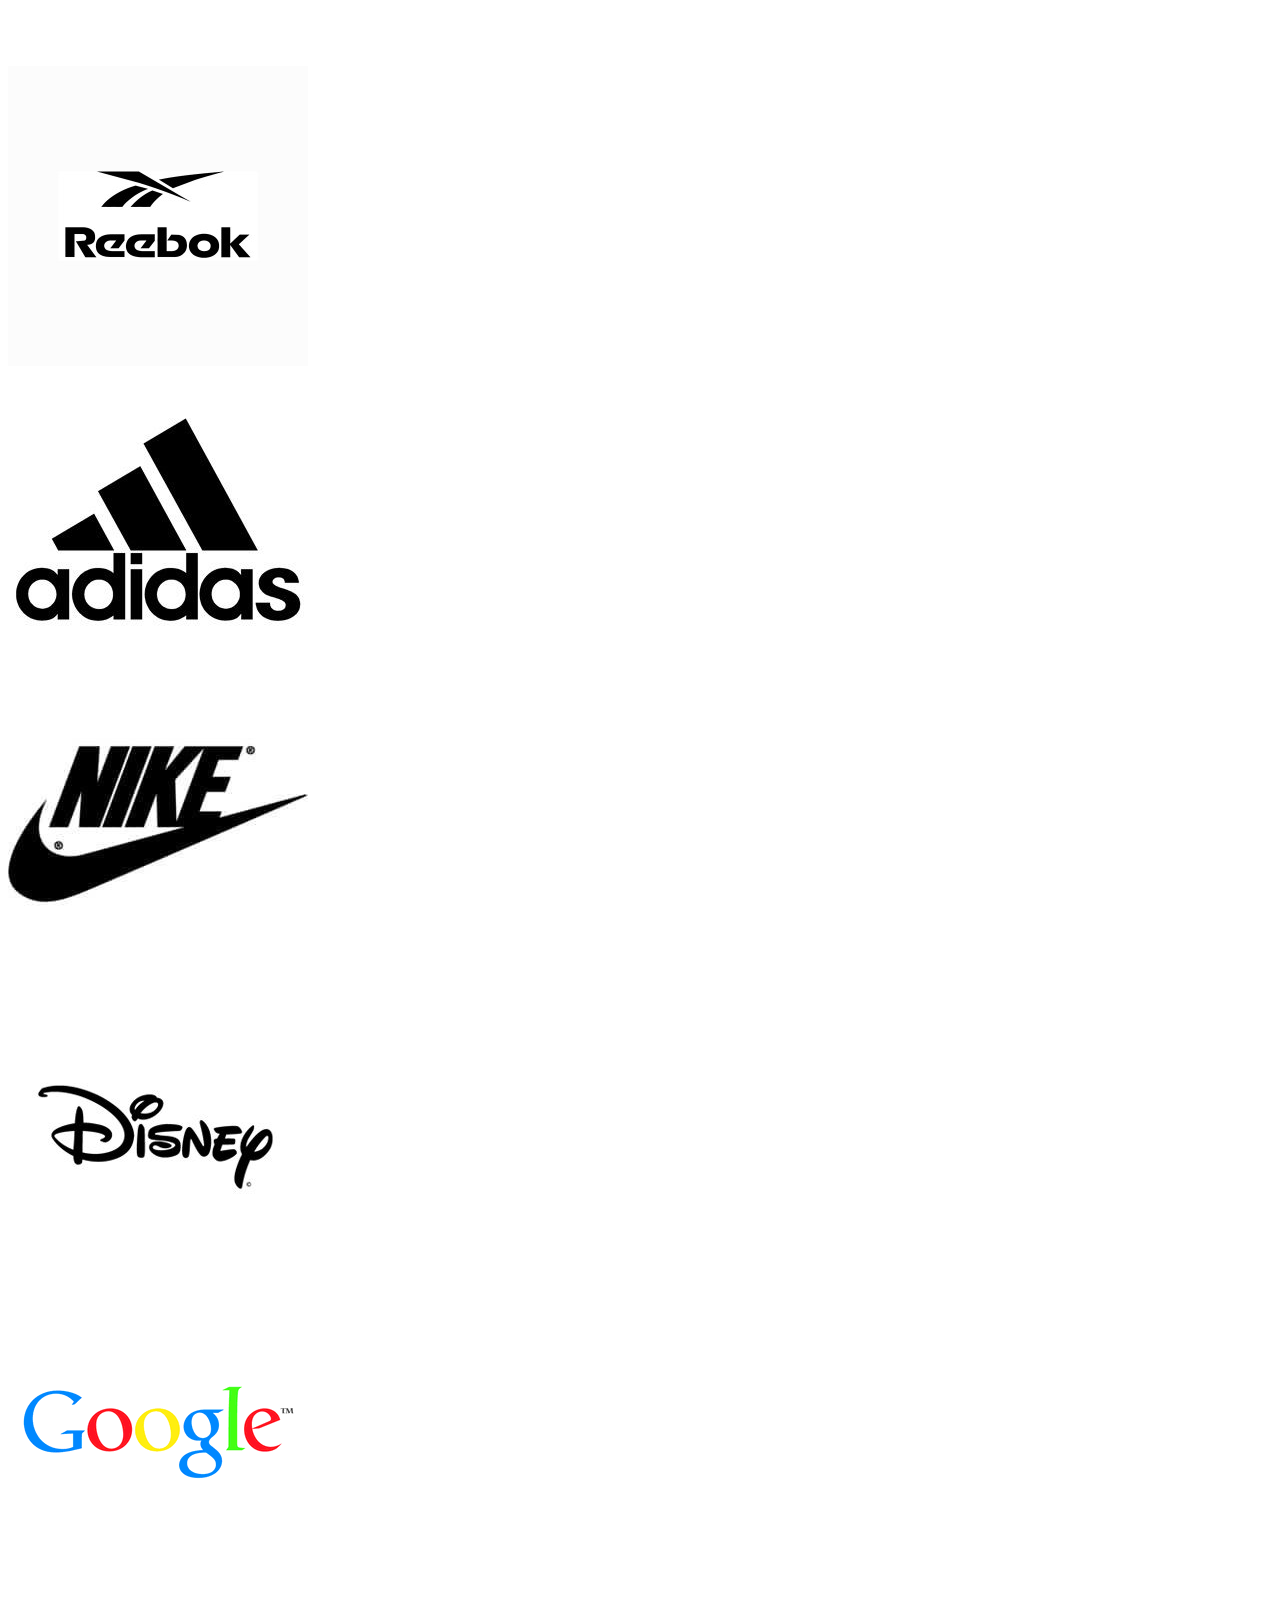
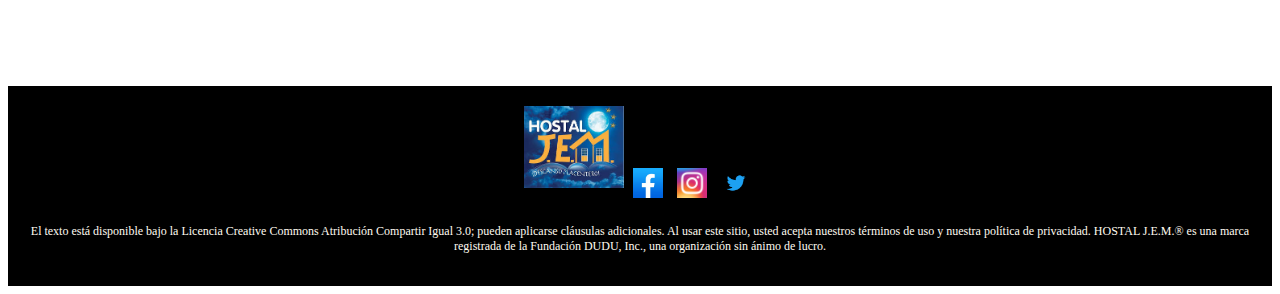
<file: EXAMEN FINAL/web.html/somos.html>
<!doctype html>
<html lang="en">
  <head>
    <!-- Required meta tags -->
    <meta charset="utf-8">
    <meta name="viewport" content="width=device-width, initial-scale=1">
    <link rel="stylesheet" href="../stilos/menu.css">
    <!-- Bootstrap CSS -->
    <link href="https://cdn.jsdelivr.net/npm/bootstrap@5.0.1/dist/css/bootstrap.min.css" rel="stylesheet" integrity="sha384-+0n0xVW2eSR5OomGNYDnhzAbDsOXxcvSN1TPprVMTNDbiYZCxYbOOl7+AMvyTG2x" crossorigin="anonymous">

    <title>HOSTAL J.E.M</title>
  </head>
  <body>
    <!-- menu Encabezado -->
    <nav class="navbar navbar-expand-lg navbar-dark bg-dark fixed-top">
        
      <div class="container-fluid">
        <a class="navbar-brand" href="menu.html">
            <img class="logotipo" src="../imagenes/HostalJEM.jpg" alt="">
        </a>
        <button class="navbar-toggler" type="button" data-bs-toggle="collapse" data-bs-target="#navbarSupportedContent" aria-controls="navbarSupportedContent" aria-expanded="false" aria-label="Toggle navigation">
           <span class="navbar-toggler-icon"></span>
        </q> </button>
          <div class="collapse navbar-collapse" id="navbarSupportedContent">
            <ul class="navbar-nav me-auto mb-2 mb-lg-0">
              <li class="nav-item">
                <a class="nav-link active" aria-current="page" href="menu.html">Inicio</a>
              </li>
              <li class="nav-item">
                <a class="nav-link" href="somos.html">Somos</a>
              </li>
              <li class="nav-item dropdown">
                <a class="nav-link dropdown-toggle" href="#" id="navbarDropdown" role="button" data-bs-toggle="dropdown" aria-expanded="false">
                  Servicios
                </a>
                <ul class="dropdown-menu" aria-labelledby="navbarDropdown">
                  <li><a class="dropdown-item" href="#">servicio 01</a></li>
                  <li><a class="dropdown-item" href="#">Servicio 02</a></li>
                  <li><hr class="dropdown-divider"></li>
                  <li><a class="dropdown-item" href="#">Servicio 03</a></li>
                </ul>
              </li>
            </li>
            <li class="nav-item">
              <a class="nav-link" href="#">Sucursales</a>
            </li>
          </li>
          <li class="nav-item">
            <a class="nav-link" href="#">Contactos</a>
          </li>

            <li>
                <img class="redes-header" src="../imagenes/facebook.jfif">
                <img class="redes-header" src="../imagenes/instagram.png">
                <img class="redes-header" src="../imagenes/twitter.png">
            </li>
            </ul>
          </div>
        </div>
      </nav>
      <main>
          <section class="cabecera-somos text-center">
              <div class="container">
                  <div class="row">
                      <div class="col-12">
                        <h1 class="text-center">SOMOS</h1>
                      </div>
                  </div>
              </div>
          </section>

          <section class="altura-a-b">
              <div class="container">
                  <div class="row">
                      <div class="col-12 col-sm-6">
                          <h1>QUIENES SOMOS...?</h1>
                          <p> Somos un equipo, somos uno de los mas prestigiados hostales de toda Cochabamba, contamos con todos los servicios necesarios que usted desee Somos un equipo, somos uno de los mas prestigiados hostales de toda Cochabamba, contamos con todos los servicios necesarios que usted desee Somos un equipo, somos uno de los mas prestigiados hostales de toda Cochabamba, contamos con todos los servicios necesarios que usted desee Somos un equipo, somos uno de los mas prestigiados hostales de toda Cochabamba, contamos con todos los servicios necesarios que usted desee Somos un equipo, somos uno de los mas prestigiados hostales de toda Cochabamba, contamos con todos los servicios necesarios que usted desee Somos un equipo, somos uno de los mas prestigiados hostales de toda Cochabamba, contamos con todos los servicios necesarios que usted desee Somos un equipo, somos uno de los mas prestigiados hostales de toda Cochabamba, contamos con todos los servicios necesarios que usted desee Somos un equipo, somos uno de los mas prestigiados ho </p>
                      </div>
                      <div class="col-12 col-sm-6">
                        <img class="img-fluid" src="../imagenes/SOMOS-COCHABAMBA.jpg" alt="SOMOS-COCHABAMBA">
                    </div>
                  </div>
              </div>
          </section>

          <section class="altura-a-b">
            <div class="container">
                <div class="row">
                    <div class="col-12 col-sm-6">
                        <img class="img-fluid" src="../imagenes/UBICACION1.jpg" alt="SOMOS-COCHABAMBA">
                    </div>
                    <div class="col-12 col-sm-6">
                        <h1>DONDE NOS UBICAMOS?</h1>
                      <p>Estamos ubicados en pleno centro de Cochabamba,cerca de muchos sitios turisticos de la ciudad como ser : Cristo de la concordia, Plaza de las Baderas, Plaza princpal 14 de Septiembre, terminal de buses, La Laguna Alalay, El Prado, Etc. Estamos ubicados en pleno centro de Cochabamba,cerca de muchos sitios turisticos de la ciudad como ser : Cristo de la concordia, Plaza de las Baderas, Plaza princpal 14 de Septiembre, terminal de buses, La Laguna Alalay, El Prado, Etc. Estamos ubicados en pleno centro de Cochabamba,cerca de muchos sitios turisticos de la ciudad como ser : Cristo de la concordia, Plaza de las Baderas, Plaza princpal 14 de Septiembre, terminal de buses, La Laguna Alalay, El Prado, Etc. Estamos ubicados en pleno centro de Cochabamba,cerca de muchos sitios turisticos de la ciudad como ser : Cristo de la concordia, Plaza de las Baderas, Plaza princpal 14 de Septiembre, terminal de buses, La Laguna Alalay, El Prado, Etc. Estamos ubicados en pleno centro de Cochabamba,cerca de muchos sitios turisticos de la ciudad como ser : Cristo de la concordia, Plaza de las Baderas, Plaza princpal 14 de Septiembre, terminal de buses, La Laguna Alalay, El Prado, Etc.</p>
                  </div>
                </div>
            </div>
        </section>
<!--imagenes-frontis-->
        <section>
            <div class="container">
                <div class="row">
                    <div class="col-12 col-sm-3">
                        <img class="img-fluid" src="../imagenes/frontis0.jfif" alt="frontis0">
                    </div>
                    <div class="col-12 col-sm-3">
                        <img class="img-fluid" src="../imagenes/frontis1.jpg" alt="frontis1">
                    </div>
                    <div class="col-12 col-sm-3">
                        <img class="img-fluid" src="../imagenes/frontis2.jpg" alt="frontis2">
                    </div>
                    <div class="col-12 col-sm-3">
                        <img class="img-fluid" src="../imagenes/frontis3.jfif" alt="frontis3">
                    </div>
                </div>
            </div>
        </section>
<!--EQUIPO-->
        <section class="banner-somos altura-a-b">
            <div class="container">
                <div class="row">
                    <div class="col-12">
                        <h2 class="text-center">SOMOS</h2>
                        <p class="text-center">Lorem ipsum dolor sit amet consectetur adipisicing elit. Alias quaerat recusandae dolore <br> repellat animi blanditiis numquam, provident vitae iste molestias doloribus tempora quae ex saepe.</p>
                        <a href="menu.html" class="btn btn-light">Inicio</a>
                    </div>

                </div>

            </div>
        </section>

        <section class="altura-a-b">
            <div class="container">
                <div class="row">
                    <div class="col-6 col-sm-2">
                        <img class="img-fluid" src="../imagenes/LOG-LACOSTE.png" alt="">
                    </div>
                    <div class="col-6 col-sm-2">
                        <img class="img-fluid" src="../imagenes/LOG-Reebok.png" alt="">
                    </div>
                    <div class="col-6 col-sm-2">
                        <img class="img-fluid" src="../imagenes/LOGADIDAS.jpg" alt="">
                    </div>
                    <div class="col-6 col-sm-2">
                        <img class="img-fluid" src="../imagenes/LOGNIKE.jpg" alt="">
                    </div>
                    <div class="col-6 col-sm-2">
                        <img class="img-fluid" src="../imagenes/log-disney.jpg" alt="">
                    </div>
                    <div class="col-6 col-sm-2">
                        <img class="img-fluid" src="../imagenes/LOG-Google.png" alt="">
                    </div>
                </div>
            </div>
      </main>
      
      <!--PIE DE PAGINA-->
      <footer>
        <img class="logotipo-footer" src="../imagenes/HostalJEM.jpg" alt="logotipo">
        
        <img class="redes-header" src="../imagenes/facebook.jfif">
        <img class="redes-header" src="../imagenes/instagram.png">
        <img class="redes-header" src="../imagenes/twitter.png">

        <p>El texto está disponible bajo la Licencia Creative Commons Atribución Compartir Igual 3.0; pueden aplicarse cláusulas adicionales. Al usar este sitio, usted acepta nuestros términos de uso y nuestra política de privacidad.
          HOSTAL J.E.M.® es una marca registrada de la Fundación DUDU, Inc., una organización sin ánimo de lucro.
        </p>
      </footer>
    <!-- Optional JavaScript; choose one of the two! -->

    <!-- Option 1: Bootstrap Bundle with Popper -->
    <script src="https://cdn.jsdelivr.net/npm/bootstrap@5.0.1/dist/js/bootstrap.bundle.min.js" integrity="sha384-gtEjrD/SeCtmISkJkNUaaKMoLD0//ElJ19smozuHV6z3Iehds+3Ulb9Bn9Plx0x4" crossorigin="anonymous"></script>

    
    <!-- Option 2: Separate Popper and Bootstrap JS -->
    <!--
    <script src="https://cdn.jsdelivr.net/npm/@popperjs/core@2.9.2/dist/umd/popper.min.js" integrity="sha384-IQsoLXl5PILFhosVNubq5LC7Qb9DXgDA9i+tQ8Zj3iwWAwPtgFTxbJ8NT4GN1R8p" crossorigin="anonymous"></script>
    <script src="https://cdn.jsdelivr.net/npm/bootstrap@5.0.1/dist/js/bootstrap.min.js" integrity="sha384-Atwg2Pkwv9vp0ygtn1JAojH0nYbwNJLPhwyoVbhoPwBhjQPR5VtM2+xf0Uwh9KtT" crossorigin="anonymous"></script>
    -->
  </body>
</html>
</file>
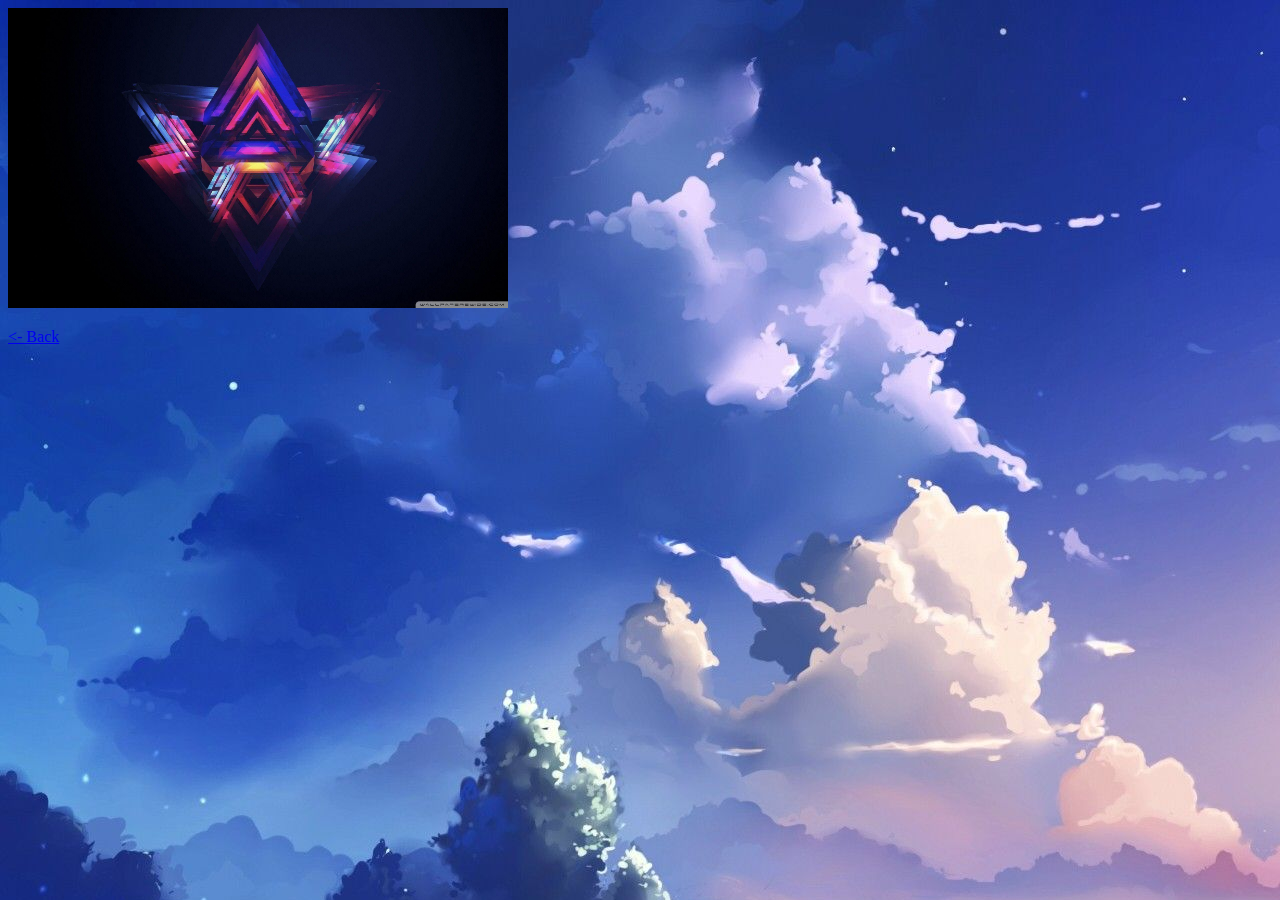
<file: Tarea N°5/DisenioWe1/Web2/images.html>
<!DOCTYPE html>
<html lang="en">
<head>
    <meta charset="UTF-8">
    <meta http-equiv="X-UA-Compatible" content="IE=edge">
    <meta name="viewport" content="width=device-width, initial-scale=1.0">
    <title>Document</title>
</head>
<body style="background-image: url(../Web1/images/background01.jpg);">
    <img src="../Web1/images/background02.jpg" height="300" width="500"><br>
    <p><a href="index.html"><- Back</a></p>
    
</body>
</html>
</file>
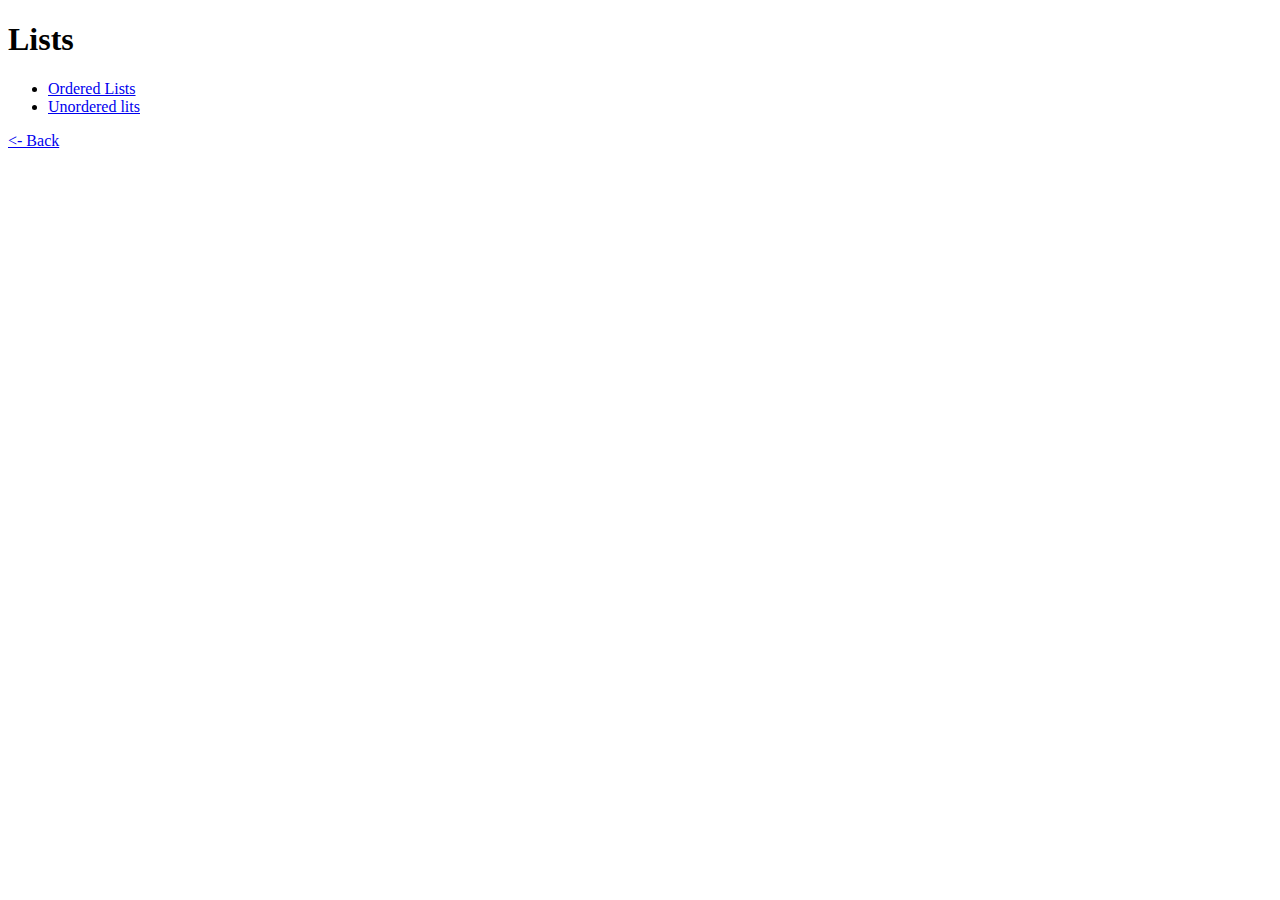
<file: Tarea N°5/DisenioWe1/Web2/Lists.html>
<!DOCTYPE html>
<html lang="en">
<head>
    <meta charset="UTF-8">
    <meta http-equiv="X-UA-Compatible" content="IE=edge">
    <meta name="viewport" content="width=device-width, initial-scale=1.0">
    <title>Document</title>
</head>
<body>
    <h1>Lists</h1>

    <ul>
        <li><a href="Lists/orederedList.html"> Ordered Lists</a></li>
        <li><a href="Lists/unorderedList.html"> Unordered lits</a></li>
    </ul>

    <p><a href="index.html"><- Back</a></p>
</body>
</html>
</file>
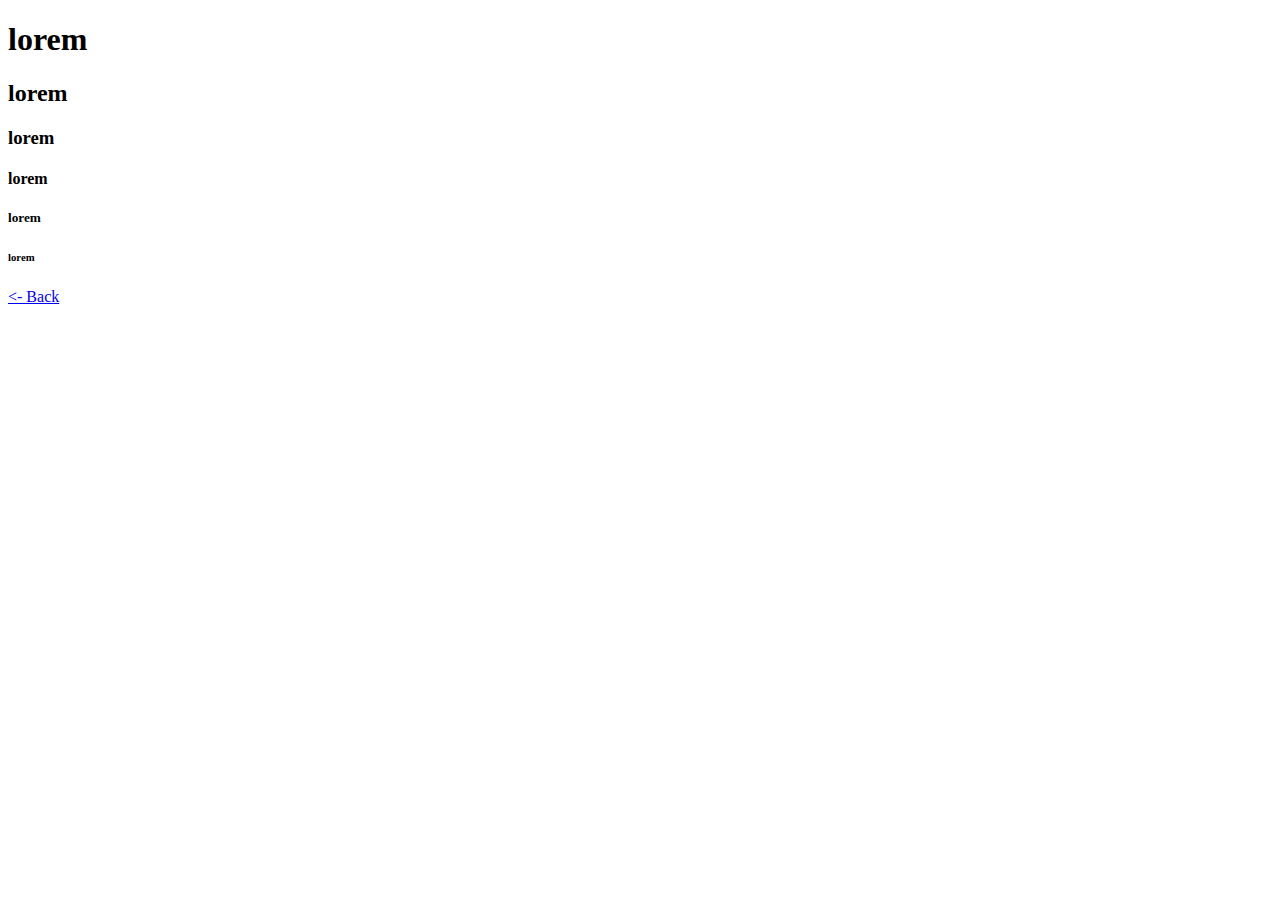
<file: Tarea N°5/DisenioWe1/Web2/titles.html>
<!DOCTYPE html>
<html lang="en">
<head>
    <meta charset="UTF-8">
    <meta http-equiv="X-UA-Compatible" content="IE=edge">
    <meta name="viewport" content="width=device-width, initial-scale=1.0">
    <title>Document</title>
</head>
<body>
    <h1>lorem</h1>
    <h2>lorem</h2>
    <h3>lorem</h3>
    <h4>lorem</h4>
    <h5>lorem</h5>
    <h6>lorem</h6>

    <p><a href="index.html"><- Back</a></p>
</body>
</html>
</file>
<file: EXAMEN FINAL/stilos/index.css>
body, html{
    height: 100%;
}
body{
    background-image: url(../imagenes/imgfondo2.jpg);
    margin: 0%;
    padding: 0%;
    display: flex;
    flex-direction: row;
    flex-wrap: wrap;
    justify-content: center;
    align-items: center;
}
.form-box{
    width: 200px;
    padding: 100px;
    background-image: url(../imagenes/FLAMENCOS.png);
    background-repeat: no-repeat;
    text-align: center;
    min-height: 50vh;
    background-repeat: no-repeat;
    background-position: center;

}
.form-title{
    color: rgb(177, 144, 0);
    text-transform:capitalize;
    font-weight: 300;

}

.form-box input[type="text"],
.form-box input[type="password"],
.form-box button[type="submit"]{
    border: 0;
    background: #00277c;
    display: block;
    margin: 20px auto;
    padding: 14px 10px;
    text-align: center;
    border: 2px solid #3742fa;
    width: 200px;
    outline: none;
    color: white;
    border-radius: 24px;
    transition: 1s;
}

.form-box input[type="text"]:focus,
.form-box input[type="password"]:focus{
    width: 280px;
    border-color: white;
}
.form-box button[type="submit"]{
    border: 0;
    background: rgb(0, 0, 0);
    cursor: pointer;
    border: 2px solid #3742fa;
}
.form-box button[type="submit"]:hover
{
    background: #00277c;
}
</file>
<file: EXAMEN FINAL/stilos/menu.css>
.btn-light {
    color: #ffff;
    background-color: transparent;
    border-color: #faf9fa;
    border: 2px solid #ffff;
    border-radius: 20px;
    padding-left: 25px;
    padding-right: 25px;
}
.logotipo{
    width: 50px;
    padding: 10px 0;
}

.redes-header{
    width: 30px;
    margin: 10px 5px;
}

.altura-a-b{
    padding: 100px 0;
}

.banner-video{
    background-image: url(../imagenes/ImagendeYOUTUBE.jpg);
    padding: 150px 0px;
    position: relative;
    text-align: center;
}

.banner-video img{
    width: 80px;
    height: 80px;
    position: relative;
    border-radius: 60px;
}
/*cabecera somos SEGUNDA PAGINA-WEB*/
.cabecera-somos{
    padding: 100px 0;
    background-image: url(../imagenes/14-DE-SEPTIEMBRE-COCHABAMBA.jpg);
    background-position: center center;
    background-size: cover;
}
cabecera-somos, h1 cabecera-somos, h2{
    color: rgb(168, 0, 0);
}
.banner-somos{
    background-image: url(../imagenes/somos-equipo.jpg);
    background-position: center center;
    background-size: cover;
    padding: 200px 0;
    text-align: center;
}
.text-center{
    color: rgb(0, 0, 0);
}
/*fin de cabezera*/
footer{
    background-color: rgb(0, 0, 0);
    padding: 20px 0;
    text-align: center;
}
footer .logotipo-footer{
    position: relative;
    width: 100px;
    margin-bottom: 20px;
}
footer p{
    color: floralwhite;
    font-size: 12px;
}
</file>
